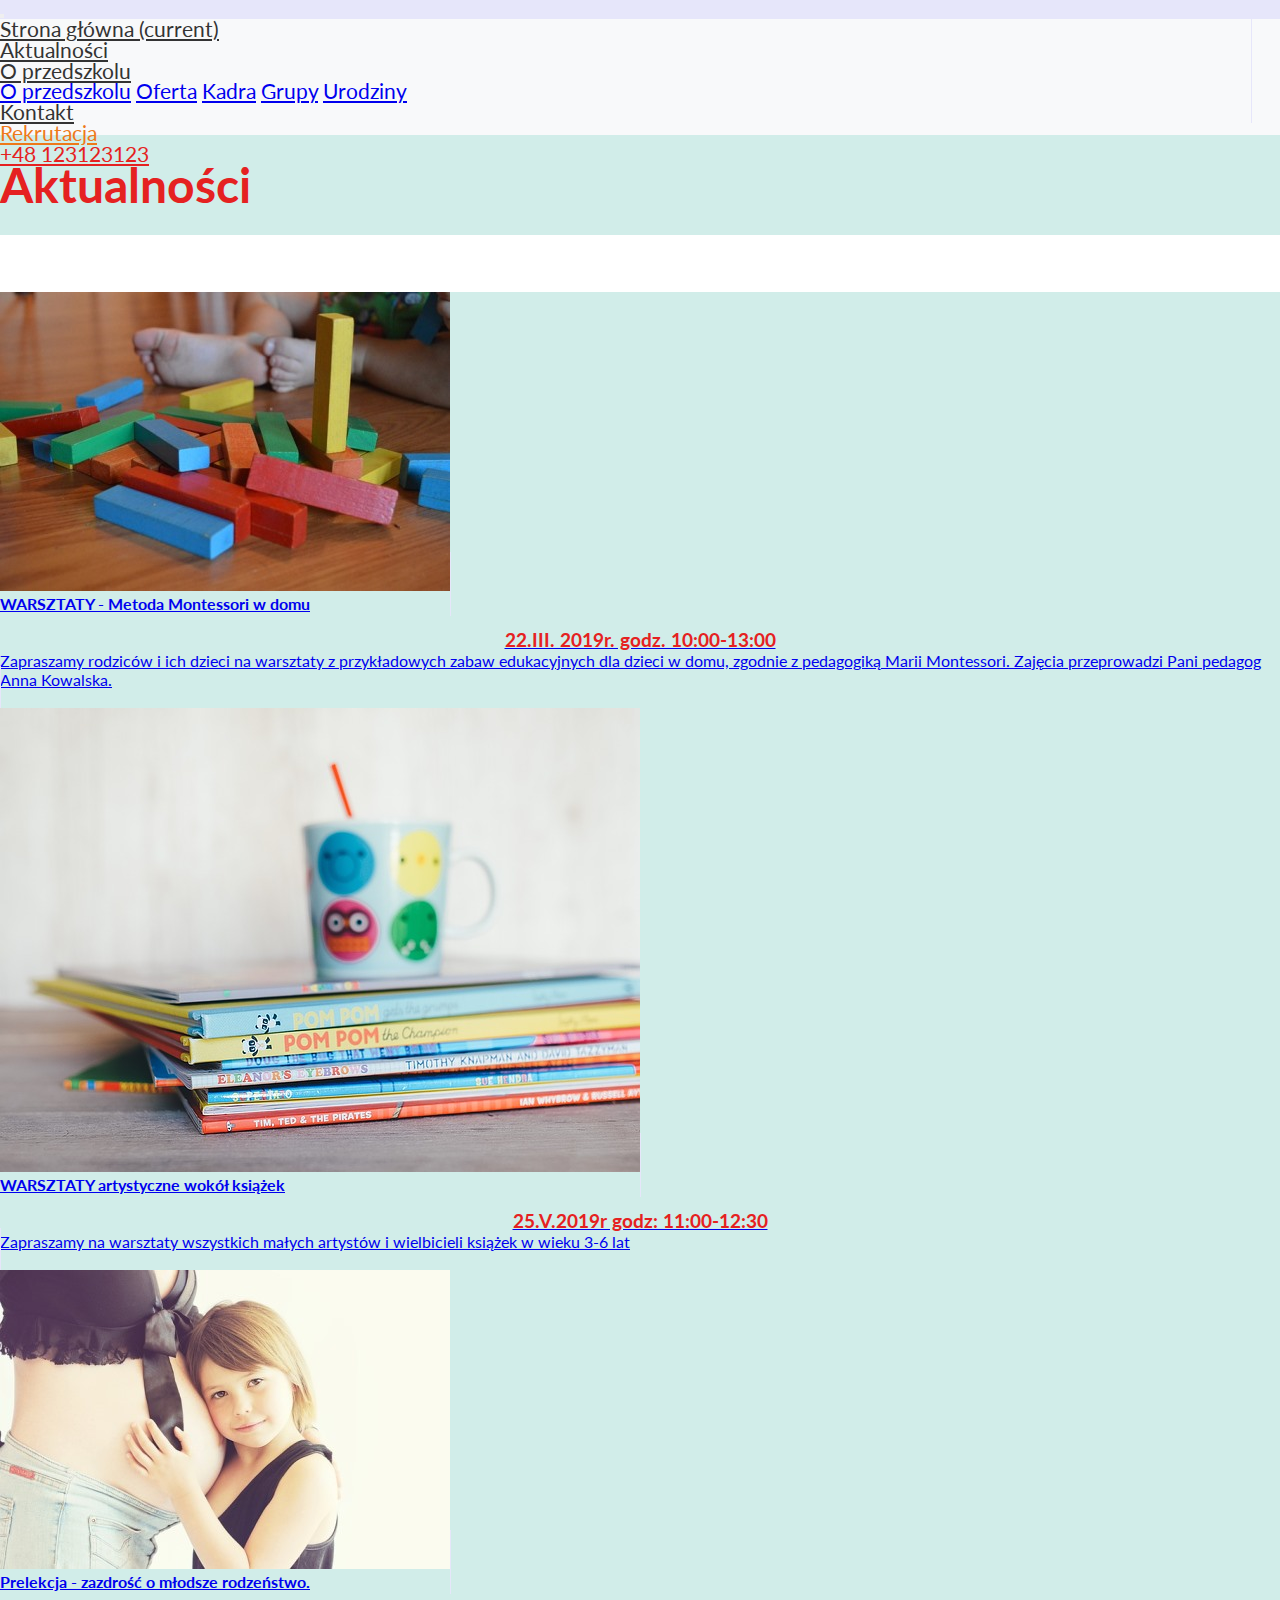
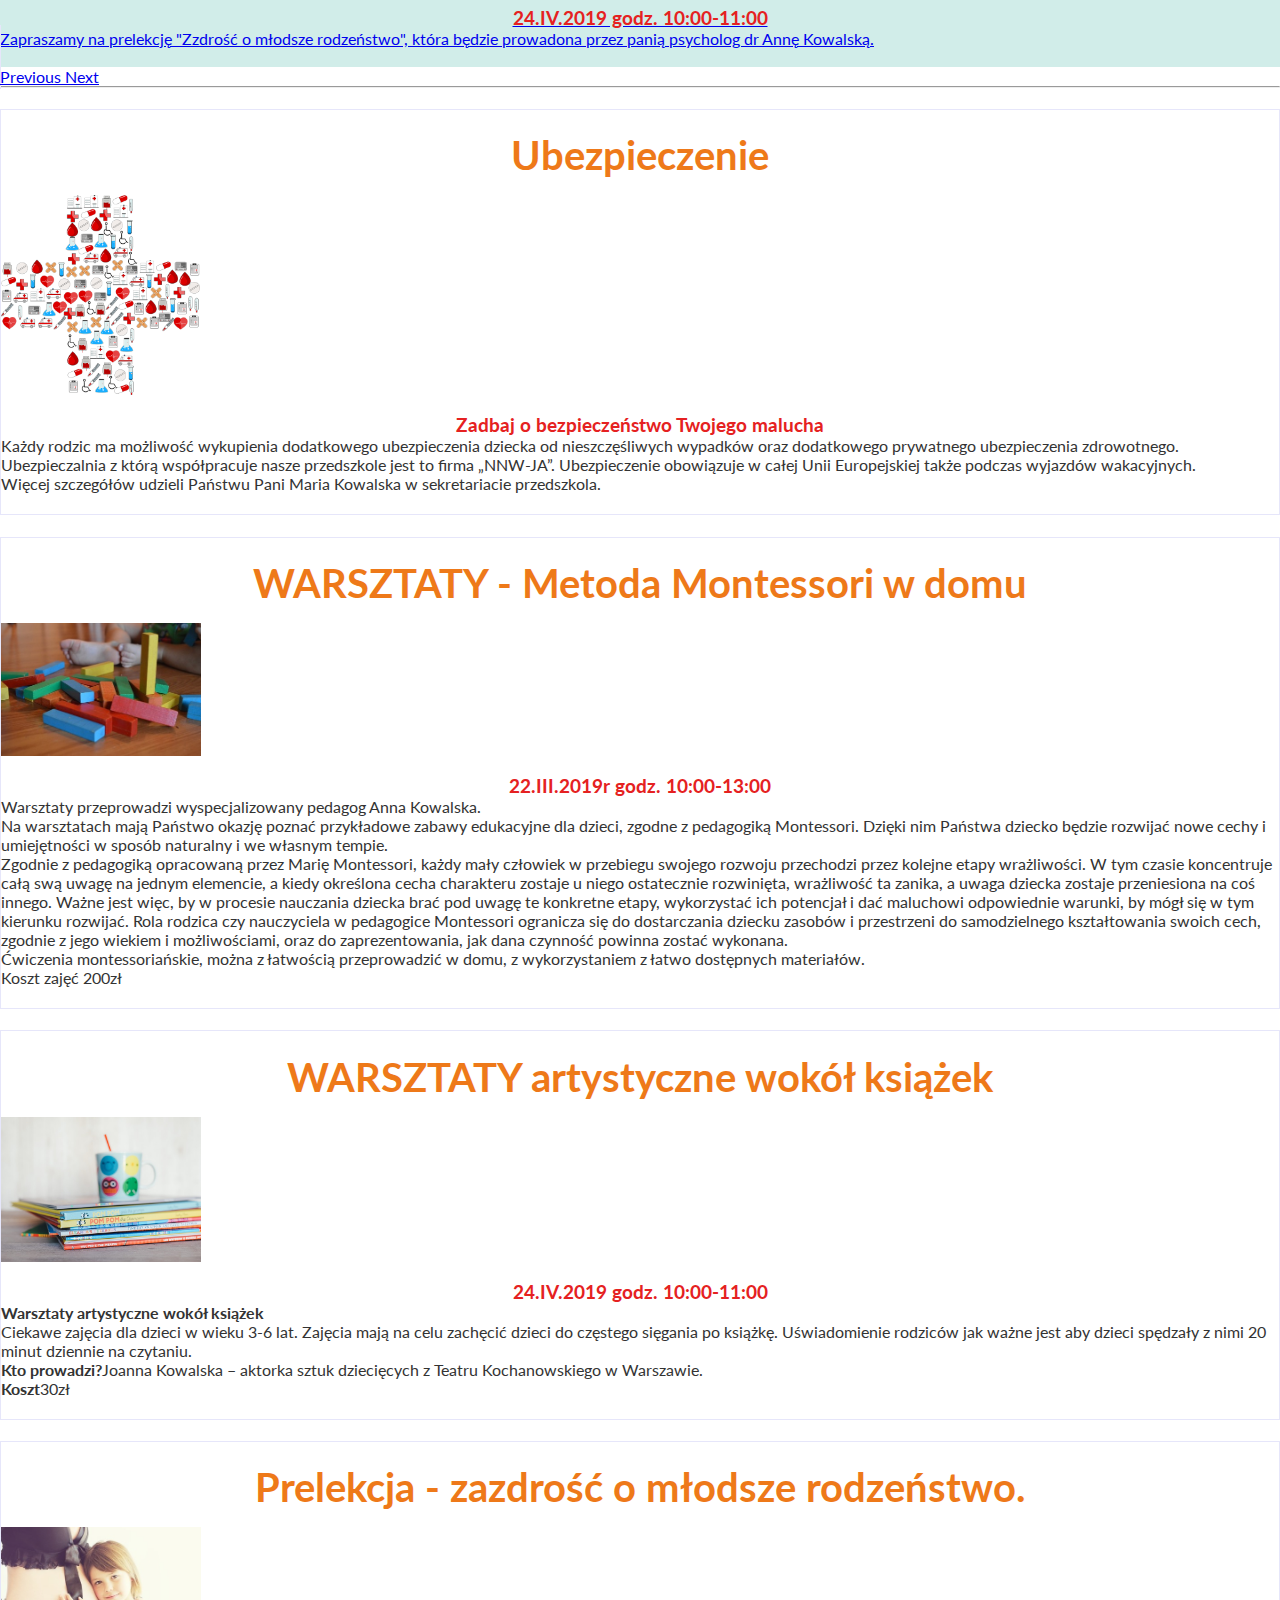
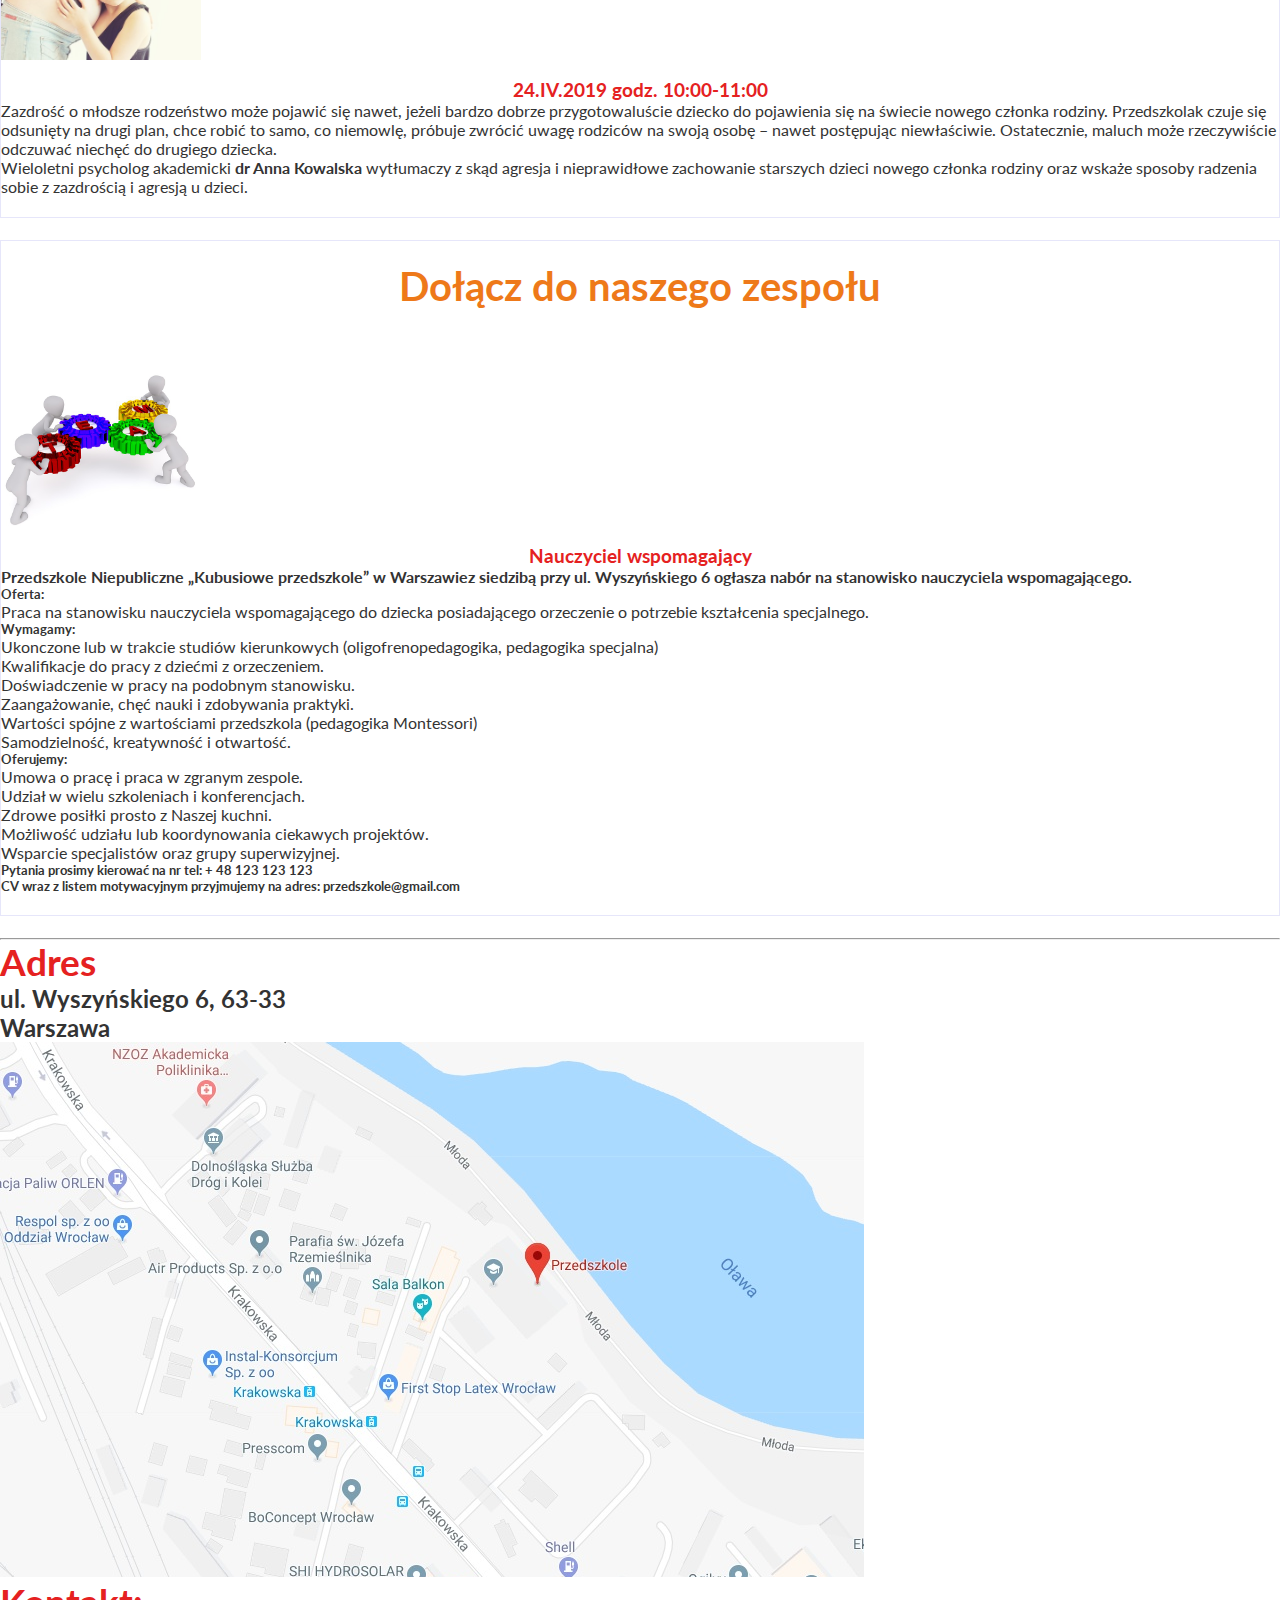
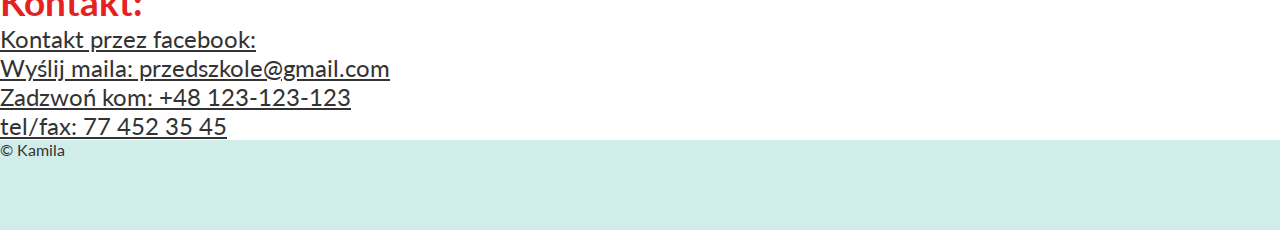
<file: Aktualności/aktualnosci.html>
<!doctype html>
<html lang="pl">

<head>
  <meta charset="utf-8">
  <meta name="viewport" content="width=device-width, initial-scale=1, shrink-to-fit=no">

  <link rel="stylesheet" href="../css/style.css">

  <link rel="stylesheet" href="https://stackpath.bootstrapcdn.com/bootstrap/4.3.0/css/bootstrap.min.css"
    integrity="sha384-PDle/QlgIONtM1aqA2Qemk5gPOE7wFq8+Em+G/hmo5Iq0CCmYZLv3fVRDJ4MMwEA" crossorigin="anonymous">
  <link rel="stylesheet" href="https://use.fontawesome.com/releases/v5.7.2/css/all.css"
    integrity="sha384-fnmOCqbTlWIlj8LyTjo7mOUStjsKC4pOpQbqyi7RrhN7udi9RwhKkMHpvLbHG9Sr" crossorigin="anonymous">
  <link href="https://fonts.googleapis.com/css?family=Lato" rel="stylesheet">
  <title>Przedszkole</title>
</head>

<body style="font-family: 'Lato', sans-serif;">

  <nav class="navbar navbar-expand-lg navbar-expand-md navbar-light bg-light">
    <button class="navbar-toggler" type="button" data-toggle="collapse" data-target="#navbarSupportedContent"
      aria-controls="navbarSupportedContent" aria-expanded="false" aria-label="Toggle navigation">
      <span class="navbar-toggler-icon"></span>
    </button>

    <div class="collapse navbar-collapse flex-column flex-xl-row" id="navbarSupportedContent">
      <ul class="navbar-nav mr-auto">
        <li class="nav-item active ">
          <a class="nav-link" href="../index.html">Strona główna <span class="sr-only">(current)</span></a>
        </li>
        <li class="nav-item">
          <a class="nav-link" href="#">Aktualności</a>
        </li>
        <li class="nav-item dropdown">
          <a class="nav-link dropdown-toggle" href="../o-przedszkolu/o-przedszkolu.html" id="navbarDropdown"
            role="button" data-toggle="dropdown" aria-haspopup="true" aria-expanded="false">
            O przedszkolu
          </a>
          <div class="dropdown-menu" aria-labelledby="navbarDropdown">
            <a class="dropdown-item" href="../o-przedszkolu/o-przedszkolu.html">O przedszkolu</a>
            <a class="dropdown-item" href="../o-przedszkolu/oferta.html">Oferta</a>
            <a class="dropdown-item" href="../o-przedszkolu/kadra.html">Kadra</a>
            <a class="dropdown-item" href="../o-przedszkolu/grupy.html">Grupy</a>
            <a class="dropdown-item" href="../o-przedszkolu/urodziny.html">Urodziny </a>
</div>
        </li>
        <li class="nav-item">
          <a class="nav-link" href="#contact">Kontakt</a>
        </li>
        <li class="nav-item">
          <a class="nav-link" style="color:#ee7919" href="../rekrutacja/rekrutacja.html">Rekrutacja</a>
        </li>
      </ul>
      <ul class="navbar-nav mr-0 h4 text-right">
        <li class="nav-item">
          <a class="nav-link " style="color:#e52121" href="tel:+48123123123">+48 123123123</a>
        </li>
      </ul>
    </div>
  </nav>
  <header>
    <div class="bookmark container-fluid">
      <h1 class="text-center">Aktualności</h1>
    </div>
  </header>
  <section class="main">

    <!-- aktualnośći slides-->
    <div id="carouselExampleIndicators" class="carousel slide" data-ride="carousel">
      <ol class="carousel-indicators">
        <li data-target="#carouselExampleIndicators" data-slide-to="0" class="active"></li>
        <li data-target="#carouselExampleIndicators" data-slide-to="1"></li>
        <li data-target="#carouselExampleIndicators" data-slide-to="2"></li>
      </ol>
      <div class="carousel-inner">
        <div class="carousel-item active">
          <img
            class="img-slide col-12 col-md-5 d-block d-sm-none d-md-inline-block mt-md-4 mt-lg-3 mt-xl-0 mb-3 mb-lg-0 align-top"
            src="../img/montessori.jpg" alt="First slide">
          <a href="#workshop-1" class="event">
            <div class="d-block col-12 col-md-6 d-md-inline-block mb-5 mt-sm-3 mb-md-5 text-center">
              <h4 class="mt-md-3 mt-lg-5">WARSZTATY - Metoda Montessori w domu</h4>
              <h3>22.III. 2019r. godz. 10:00-13:00</h3>
              <p> Zapraszamy rodziców i ich dzieci na warsztaty z przykładowych zabaw edukacyjnych dla dzieci w domu,
                zgodnie z pedagogiką Marii Montessori. Zajęcia przeprowadzi Pani pedagog Anna Kowalska. </p>
            </div>
          </a>
        </div>
        <div class="carousel-item">
          <img
            class="img-slide col-12 col-md-5 d-block d-sm-none d-md-inline-block mt-md-4 mt-lg-3 mt-xl-0 mb-3 mb-lg-0 align-top"
            src="../img/childrens-books-1246675_640.jpg" alt="First slide">
          <a href="#workshop-2" class="event">
            <div class="d-block col-12 col-md-6 d-md-inline-block mb-5 mt-sm-3 mb-md-5 text-center">
              <h4 class="mt-md-3 mt-lg-5">WARSZTATY artystyczne wokół książek</h4>
              <h3>25.V.2019r godz: 11:00-12:30</h3>
              <p>Zapraszamy na warsztaty wszystkich małych artystów i wielbicieli książek w wieku 3-6 lat </p>
            </div>
          </a>
        </div>
        <div class="carousel-item">
          <img
            class="img-slide col-12 col-md-5 d-block d-sm-none d-md-inline-block mt-md-4 mt-lg-3 mt-xl-0 mb-3 mb-lg-0 align-top"
            src="../img/ciaza.jpg" alt="First slide">
          <a href="#workshop-3" class="event">
            <div class="d-block col-12 col-md-6 d-md-inline-block mb-5 mt-sm-3 mb-md-5 text-center">
              <h4 class="mt-md-3 mt-lg-5">Prelekcja - zazdrość o młodsze rodzeństwo.</h4>
              <h3>24.IV.2019 godz. 10:00-11:00</h3>
              <p>Zapraszamy na prelekcję "Zzdrość o młodsze rodzeństwo", która będzie prowadona przez panią psycholog
                dr Annę Kowalską.</p>
            </div>
          </a>
        </div>
      </div>
      <a class="carousel-control-prev" href="#carouselExampleIndicators" role="button" data-slide="prev">
        <span class="carousel-control-prev-icon" aria-hidden="true"></span>
        <span class="sr-only">Previous</span>
      </a>
      <a class="carousel-control-next" href="#carouselExampleIndicators" role="button" data-slide="next">
        <span class="carousel-control-next-icon" aria-hidden="true"></span>
        <span class="sr-only">Next</span>
      </a>
    </div>
    <hr class="d-none d-lg-block">
    <div class="container">
      <div id="insurance" class="event col-12">
        <h2>Ubezpieczenie</h2>
        <img class="d-none d-sm-block mr-3 float-left" style="max-width: 200px; max-height: 200px;"
          src="img/insurance.png" alt="cross">
        <h3>Zadbaj o bezpieczeństwo Twojego malucha</h3>
        <p>Każdy rodzic ma możliwość wykupienia dodatkowego ubezpieczenia dziecka od nieszczęśliwych wypadków oraz
          dodatkowego prywatnego ubezpieczenia zdrowotnego.
          Ubezpieczalnia z którą współpracuje nasze przedszkole jest to firma „NNW-JA”. Ubezpieczenie obowiązuje w
          całej Unii Europejskiej także podczas wyjazdów wakacyjnych. <br> Więcej szczegółów udzieli Państwu Pani Maria
          Kowalska w sekretariacie przedszkola.</p>
      </div>
      <div id="workshop-1" class="event col-12">
        <h2>WARSZTATY - Metoda Montessori w domu</h2>
        <img class="d-none d-sm-block mr-3 float-left" style="max-width: 200px; max-height: 200px;"
          src="../img/montessori.jpg" alt="klocki">
        <h3>22.III.2019r godz. 10:00-13:00</h3>
        <p>Warsztaty przeprowadzi wyspecjalizowany pedagog Anna Kowalska. <br>
          Na warsztatach mają Państwo okazję poznać przykładowe zabawy edukacyjne dla dzieci, zgodne z pedagogiką
          Montessori. Dzięki nim Państwa dziecko będzie rozwijać nowe cechy i umiejętności w sposób naturalny i we
          własnym tempie. <br>
          Zgodnie z pedagogiką opracowaną przez Marię Montessori, każdy mały człowiek w przebiegu swojego rozwoju
          przechodzi przez kolejne etapy wrażliwości. W tym czasie koncentruje całą swą uwagę na jednym elemencie, a
          kiedy określona cecha charakteru zostaje u niego ostatecznie rozwinięta, wrażliwość ta zanika, a uwaga
          dziecka zostaje przeniesiona na coś innego. Ważne jest więc, by w procesie nauczania dziecka brać pod uwagę
          te konkretne etapy, wykorzystać ich potencjał i dać maluchowi odpowiednie warunki, by mógł się w tym
          kierunku rozwijać. Rola rodzica czy nauczyciela w pedagogice Montessori ogranicza się do dostarczania
          dziecku zasobów i przestrzeni do samodzielnego kształtowania swoich cech, zgodnie z jego wiekiem i
          możliwościami, oraz do zaprezentowania, jak dana czynność powinna zostać wykonana. <br>
          Ćwiczenia montessoriańskie, można z łatwością przeprowadzić w domu, z wykorzystaniem z łatwo dostępnych
          materiałów. <br>
          Koszt zajęć 200zł
        </p>
      </div>
      <div id="workshop-2" class="event col-12">
        <h2>WARSZTATY artystyczne wokół książek</h2>
        <img class="d-none d-sm-block mr-3 float-left" style="max-width: 200px; max-height: 200px;"
          src="../img/childrens-books-1246675_640.jpg" alt="książki">
        <h3>24.IV.2019 godz. 10:00-11:00</h3>

        <p><strong>Warsztaty artystyczne wokół książek</strong><br>Ciekawe zajęcia dla dzieci w wieku 3-6 lat.
          Zajęcia mają na celu zachęcić dzieci do częstego sięgania po książkę. Uświadomienie rodziców jak ważne jest
          aby dzieci spędzały z nimi 20 minut dziennie na czytaniu. </p>
        <p><strong>Kto prowadzi?</strong>Joanna Kowalska – aktorka sztuk dziecięcych z Teatru Kochanowskiego w
          Warszawie.</p>
        <p> <strong>Koszt</strong>30zł</p>
      </div>
      <div id="workshop-3" class="event col-12">
        <h2>Prelekcja - zazdrość o młodsze rodzeństwo.</h2>
        <img class="d-none d-sm-block mr-3 float-left" style="max-width: 200px; max-height: 200px;"
          src="../img/ciaza.jpg" alt="dziecko/ciąża">
        <h3>24.IV.2019 godz. 10:00-11:00</h3>
        <p>Zazdrość o młodsze rodzeństwo może pojawić się nawet, jeżeli bardzo dobrze przygotowaluście dziecko do
          pojawienia się na świecie nowego członka rodziny. Przedszkolak czuje się odsunięty na drugi plan, chce
          robić to samo, co niemowlę, próbuje zwrócić uwagę rodziców na swoją osobę – nawet postępując niewłaściwie.
          Ostatecznie, maluch może rzeczywiście odczuwać niechęć do drugiego dziecka. <br>
          Wieloletni psycholog akademicki <strong>dr Anna Kowalska</strong> wytłumaczy z skąd agresja i nieprawidłowe
          zachowanie starszych dzieci nowego członka rodziny oraz wskaże sposoby radzenia sobie z zazdrością i
          agresją u dzieci.
        </p>
      </div>
      <div id="work" class="event col-12">
        <h2>Dołącz do naszego zespołu</h2>
        <img class="d-none d-sm-block mr-3 float-left" style="max-width: 200px; max-height: 200px;"
          src="../img/team-2306543_640.jpg" alt="cross">
        <h3>Nauczyciel wspomagający</h3>
        <h4>Przedszkole Niepubliczne „Kubusiowe przedszkole” w Warszawiez siedzibą przy ul. Wyszyńskiego 6 ogłasza
          nabór na stanowisko nauczyciela wspomagającego.</h4>
        <h5>Oferta:</h5>
        <p>Praca na stanowisku nauczyciela wspomagającego do dziecka posiadającego orzeczenie o potrzebie kształcenia
          specjalnego.</p>
        <h5>Wymagamy:</h5>
        <ol>
          <li>Ukonczone lub w trakcie studiów kierunkowych (oligofrenopedagogika, pedagogika specjalna) </li>
          <li>Kwalifikacje do pracy z dziećmi z orzeczeniem.</li>
          <li>Doświadczenie w pracy na podobnym stanowisku.</li>
          <li>Zaangażowanie, chęć nauki i zdobywania praktyki.</li>
          <li>Wartości spójne z wartościami przedszkola (pedagogika Montessori)</li>
          <li>Samodzielność, kreatywność i otwartość.</li>
        </ol>
        <h5>Oferujemy:</h5>
        <ol>
          <li>Umowa o pracę i praca w zgranym zespole.</li>
          <li>Udział w wielu szkoleniach i konferencjach.</li>
          <li>Zdrowe posiłki prosto z Naszej kuchni.</li>
          <li>Możliwość udziału lub koordynowania ciekawych projektów.</li>
          <li>Wsparcie specjalistów oraz grupy superwizyjnej.</li>
        </ol>
        <h5>Pytania prosimy kierować na nr tel: + 48 123 123 123 <br>
          CV wraz z listem motywacyjnym przyjmujemy na adres: przedszkole@gmail.com
        </h5>
      </div>
    </div>
    <hr class="d-none d-lg-block">
    <!--Adress-->
    <div class="container my-5 d-flex flex-column flex-md-row justify-content-center">
      <div class="col-12 col-md-6 ">
        <div class="adress text-center">
          <h4 class="mb-3" style="color:#e52121">Adres</h4>
          <h5 class="pb-3">ul. Wyszyńskiego 6, 63-33 <br> Warszawa</h5>
        </div>
        <div class="col-12 justify-content-center">
          <img class="col-12 h-100" src="../img/mapa.jpg" alt="map">
        </div>
      </div>

      <div id="contact" class="contact-list col-md-6 col-xl-5 mt-3 text-center ">
        <h4 class=" mb-3 mb-lg-5" style="color:#e52121">Kontakt:</h4>
        <ul>
          <li class="contact-details py-1 py-lg-2  md-h4">
            <a href="#">Kontakt przez facebook: <i class="fab fa-facebook-f pl-3 "></i> </a>
          </li>
          <li class="contact-details py-1 py-lg-2 ">
            <a href="#">Wyślij maila: przedszkole@gmail.com</a>
          </li>
          <li class="contact-details py-1 py-lg-2 ">
            <a href="#">Zadzwoń kom: +48 123-123-123</a>
          </li>
          <li class="contact-details py-1 py-lg-2">
            <a href="#">tel/fax: 77 452 35 45</a>
          </li>
        </ul>
      </div>
    </div>

  </section>

  <footer id="footer">
    <p class="text-right mr-5 pt-3"> &copy; Kamila</p>
  </footer>

  <script src="https://code.jquery.com/jquery-3.3.1.slim.min.js"
    integrity="sha384-q8i/X+965DzO0rT7abK41JStQIAqVgRVzpbzo5smXKp4YfRvH+8abtTE1Pi6jizo" crossorigin="anonymous">
  </script>
  <script src="https://cdnjs.cloudflare.com/ajax/libs/popper.js/1.14.7/umd/popper.min.js"
    integrity="sha384-UO2eT0CpHqdSJQ6hJty5KVphtPhzWj9WO1clHTMGa3JDZwrnQq4sF86dIHNDz0W1" crossorigin="anonymous">
  </script>
  <script src="https://stackpath.bootstrapcdn.com/bootstrap/4.3.0/js/bootstrap.min.js"
    integrity="sha384-7aThvCh9TypR7fIc2HV4O/nFMVCBwyIUKL8XCtKE+8xgCgl/PQGuFsvShjr74PBp" crossorigin="anonymous">
  </script>
  <script src="../js/main.js"></script>


</body>

</html>
</file>
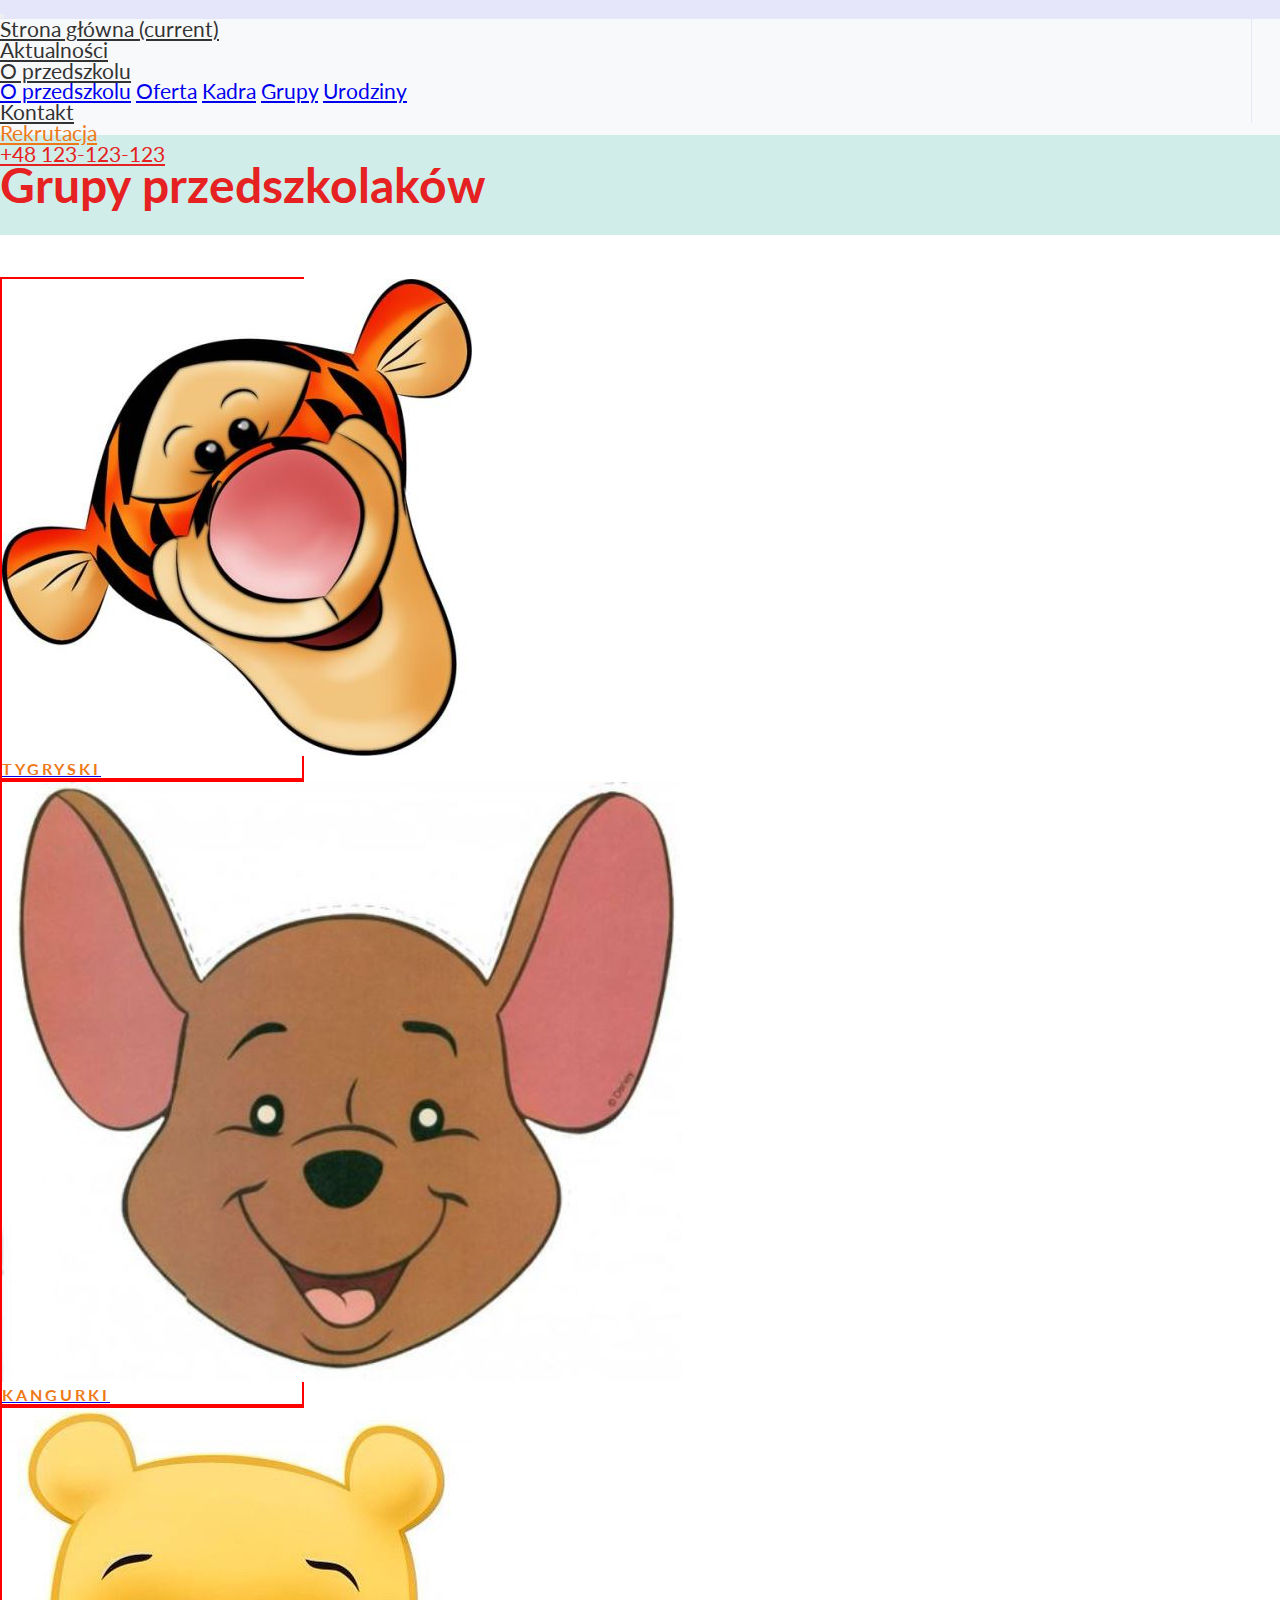
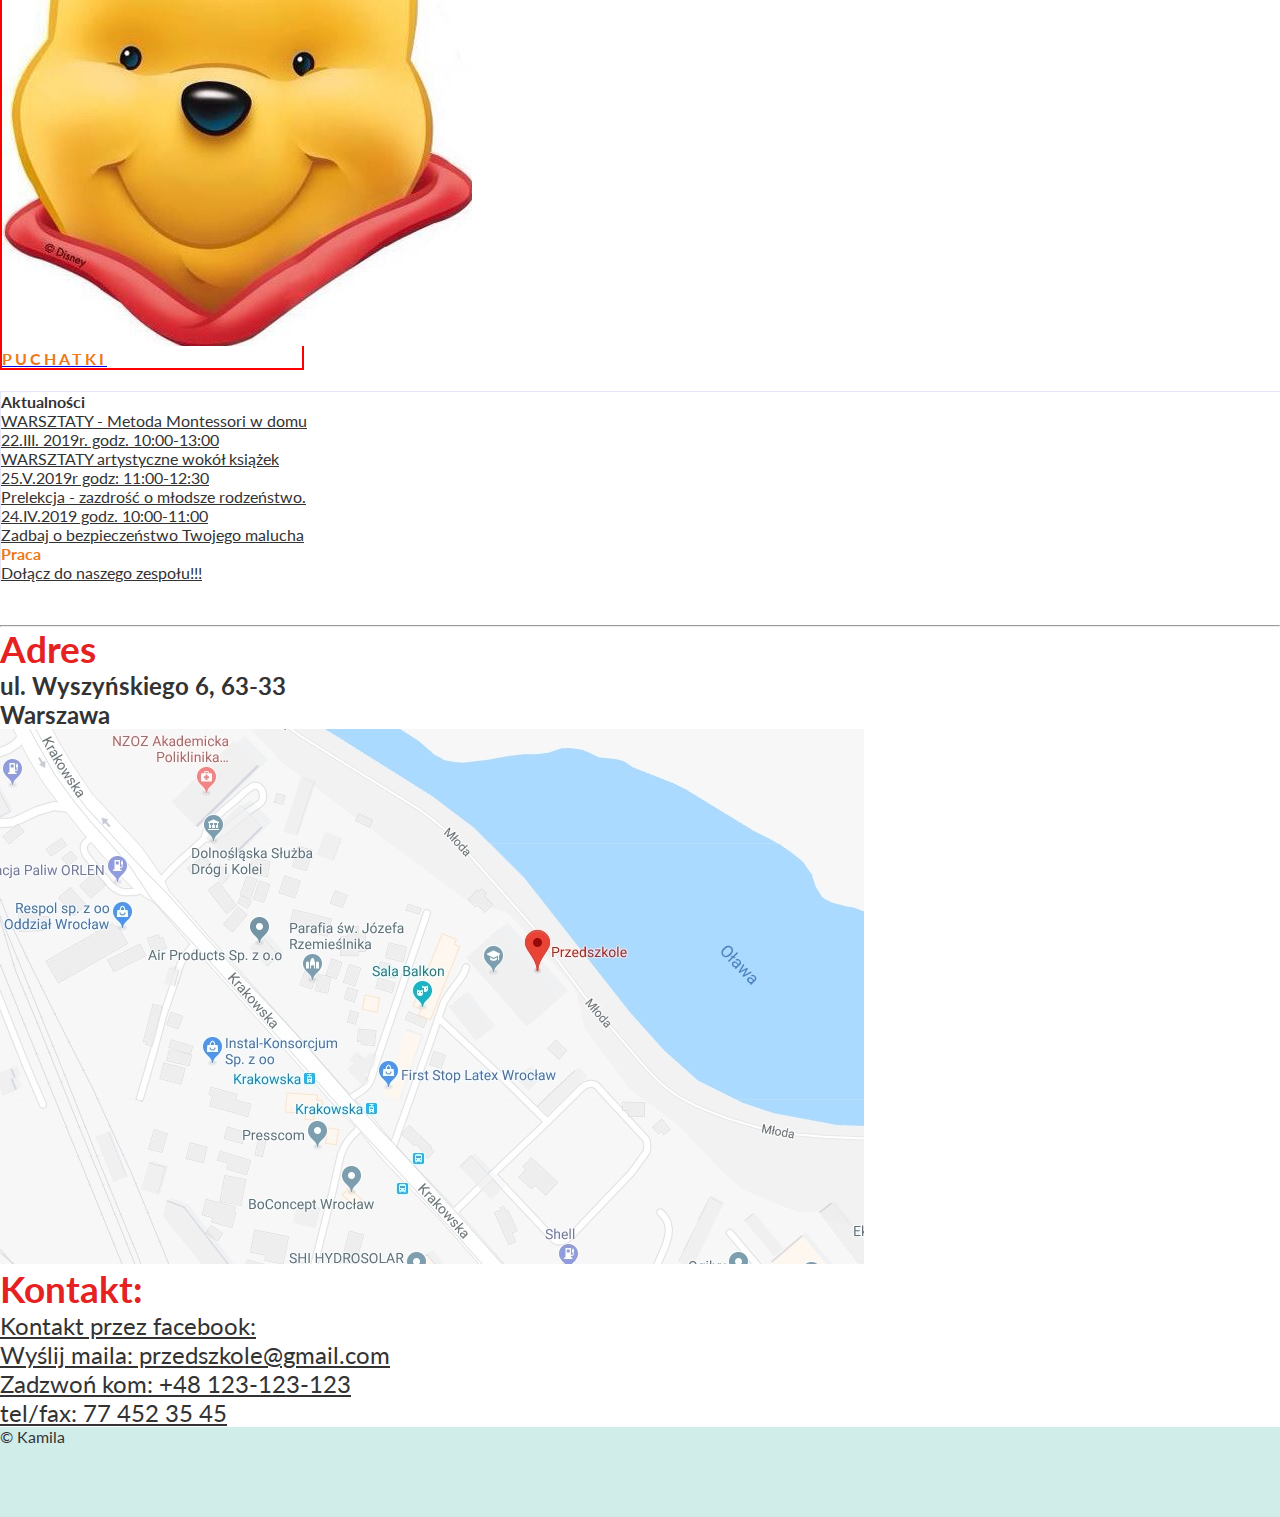
<file: o-przedszkolu/grupy.html>
<!doctype html>
<html lang="en">

<head>
  <meta charset="utf-8">
  <meta name="viewport" content="width=device-width, initial-scale=1, shrink-to-fit=no">

  <link rel="stylesheet" href="../css/style.css">

  <link rel="stylesheet" href="https://stackpath.bootstrapcdn.com/bootstrap/4.3.0/css/bootstrap.min.css"
    integrity="sha384-PDle/QlgIONtM1aqA2Qemk5gPOE7wFq8+Em+G/hmo5Iq0CCmYZLv3fVRDJ4MMwEA" crossorigin="anonymous">
  <link rel="stylesheet" href="https://use.fontawesome.com/releases/v5.7.2/css/all.css"
    integrity="sha384-fnmOCqbTlWIlj8LyTjo7mOUStjsKC4pOpQbqyi7RrhN7udi9RwhKkMHpvLbHG9Sr" crossorigin="anonymous">
  <link href="https://fonts.googleapis.com/css?family=Lato" rel="stylesheet">
  <title>grupy</title>
</head>

<body style="font-family: 'Lato', sans-serif;">

  <nav class="navbar navbar-expand-lg navbar-expand-md navbar-light bg-light">
    <button class="navbar-toggler" type="button" data-toggle="collapse" data-target="#navbarSupportedContent"
      aria-controls="navbarSupportedContent" aria-expanded="false" aria-label="Toggle navigation">
      <span class="navbar-toggler-icon"></span>
    </button>


    <div class="collapse navbar-collapse flex-column flex-xl-row" id="navbarSupportedContent">
      <ul class="navbar-nav mr-auto">
        <li class="nav-item active ">
          <a class="nav-link" href="../index.html">Strona główna <span class="sr-only">(current)</span></a>
        </li>
        <li class="nav-item">
          <a class="nav-link" href="../Aktualności/aktualnosci.html">Aktualności</a>
        </li>
        <li class="nav-item dropdown">
          <a class="nav-link dropdown-toggle" href="#" id="navbarDropdown" role="button" data-toggle="dropdown"
            aria-haspopup="true" aria-expanded="false">
            O przedszkolu
          </a>
          <div class="dropdown-menu" aria-labelledby="navbarDropdown">          
              <a class="dropdown-item" href="o-przedszkolu.html">O przedszkolu</a>
              <a class="dropdown-item" href="oferta.html">Oferta</a>
              <a class="dropdown-item" href="kadra.html">Kadra</a>
              <a class="dropdown-item" href="#">Grupy</a>
              <a class="dropdown-item" href="urodziny.html">Urodziny </a>
          </div>
        </li>
        <li class="nav-item">
          <a class="nav-link" href="#contact">Kontakt</a>
        </li>
        <li class="nav-item">
          <a class="nav-link" style="color:#ee7919" href="../rekrutacja/rekrutacja.html">Rekrutacja</a>
        </li>
      </ul>
      <ul class="navbar-nav mr-0 h4 text-right">
        <li class="nav-item">
          <a class="nav-link " style="color:#e52121" href="tel:+48123123123">+48 123-123-123</a>
        </li>
      </ul>
    </div>
  </nav>

  <header>
    <div class="bookmark container-fluid">
      <h1 class="text-center">Grupy przedszkolaków</h1>
    </div>
  </header>
  <section class="main">
    <!--Grupy-->
    <div class="about-us row justify-content-around ">
      <div class="about-conatiner col-10 col-md-7 col-lg-8 text-justify ">
        <div class="container">
          <div
            class="flex-md-row flex-row d-flex flex-wrap justify-content-center align-items-around flex-lg-nowrap mt-lg-5">
            <div class="card col-12 col-sm-5  col-lg-4  mx-1 mt-1 mt-lg-3" style="max-width: 300px;">
              <a href="grupy/tygryski.html">
                <img src="../o-przedszkolu/images/tiger.jpg" class="card-img card-img-top mt-2 img-thumbnail"
                  alt="tygrysek">
                <div class="card-body ">
                  <p class="text-center group-link">Tygryski</p>
                </div>
              </a>
            </div>

            <div class="card col-12 col-sm-5  col-lg-4  mx-1 mt-1 mt-lg-3" style="max-width: 300px;">
              <a href="grupy/kangurki.html">
                <img src="../o-przedszkolu/images/kangurek.jpg" class="card-img card-img-top mt-2 img-thumbnail"
                  alt="kangurek">
                <div class="card-body ">
                  <p class="text-center group-link">Kangurki</p>
                </div>
              </a>
            </div>

            <div class="card col-12 col-sm-5  col-lg-4  mx-1 mt-1 mt-lg-3" style="max-width: 300px;">
              <a href="grupy/puchatki.html">
                <img src="../o-przedszkolu/images/puchatek.jpg" class="card-img card-img-top mt-2 img-thumbnail"
                  alt="kubus">
                <div class="card-body ">
                  <p class="text-center group-link" >Puchatki</p>
                </div>
              </a>
            </div>
          </div>
        </div>
      </div>
      <div class="up-date-kid col-12 col-md-4 col-lg-3">
        <div class="col-12 my-3 my-lg-4 text-center">
          <h4>Aktualności</h4>
          <ul class="px-2">
            <li class="up-date-link"> <a href="../Aktualności/aktualnosci.html#workshop-1" >WARSZTATY - Metoda
                Montessori w domu <br>22.III.
                2019r. godz. 10:00-13:00</a>
            </li>
            <li class="up-date-link"> <a href="../Aktualności/aktualnosci.html#workshop-2">WARSZTATY artystyczne wokół
                książek <br>25.V.2019r
                godz: 11:00-12:30</a>
            </li>
            <li class="up-date-link"> <a href="../Aktualności/aktualnosci.html#workshop-2">Prelekcja - zazdrość o
                młodsze rodzeństwo. <br>24.IV.2019
                godz. 10:00-11:00</a>
            </li>
            <li class="up-date-link"><a href="../Aktualności/aktualnosci.html#insurance">Zadbaj o bezpieczeństwo
                Twojego malucha</a></li>
          </ul>
        </div>
        <div class="col-12 text-center my-3 my-lg-4">
          <h4 style="color:#ee7919">Praca</h4>
          <p class="up-date-link"> <a href="../Aktualności/aktualnosci.html#work">Dołącz do naszego zespołu!!!</a></p>
        </div>
      </div>
    </div>
    <hr>
    <!--Adress-->
    <div class="container my-5 d-flex flex-column flex-md-row justify-content-center">
      <div class="col-12 col-md-6 ">
        <div class="adress text-center">
          <h4 class="mb-3" style="color:#e52121">Adres</h4>
          <h5 class="pb-3">ul. Wyszyńskiego 6, 63-33 <br> Warszawa</h5>
        </div>
        <div class="col-12 justify-content-center">
          <img class="col-12 h-100" src="../img/mapa.jpg" alt="map">
        </div>
      </div>

      <div id="contact" class="contact-list col-md-6 col-xl-5 mt-3 text-center ">
        <h4 class=" mb-3 mb-lg-5" style="color:#e52121">Kontakt:</h4>
        <ul>
          <li class="contact-details py-1 py-lg-2  md-h4">
            <a href="#">Kontakt przez facebook: <i class="fab fa-facebook-f pl-3 "></i> </a>
          </li>
          <li class="contact-details py-1 py-lg-2 ">
            <a href="#">Wyślij maila: przedszkole@gmail.com</a>
          </li>
          <li class="contact-details py-1 py-lg-2 ">
            <a href="#">Zadzwoń kom: +48 123-123-123</a>
          </li>
          <li class="contact-details py-1 py-lg-2">
            <a href="#">tel/fax: 77 452 35 45</a>
          </li>
        </ul>
      </div>
    </div>

  </section>

  <footer id="footer">
    <p class="text-right mr-5 pt-3"> &copy; Kamila</p>
  </footer>

  <script src="https://code.jquery.com/jquery-3.3.1.slim.min.js"
    integrity="sha384-q8i/X+965DzO0rT7abK41JStQIAqVgRVzpbzo5smXKp4YfRvH+8abtTE1Pi6jizo" crossorigin="anonymous">
  </script>
  <script src="https://cdnjs.cloudflare.com/ajax/libs/popper.js/1.14.7/umd/popper.min.js"
    integrity="sha384-UO2eT0CpHqdSJQ6hJty5KVphtPhzWj9WO1clHTMGa3JDZwrnQq4sF86dIHNDz0W1" crossorigin="anonymous">
  </script>
  <script src="https://stackpath.bootstrapcdn.com/bootstrap/4.3.0/js/bootstrap.min.js"
    integrity="sha384-7aThvCh9TypR7fIc2HV4O/nFMVCBwyIUKL8XCtKE+8xgCgl/PQGuFsvShjr74PBp" crossorigin="anonymous">
  </script>
  <script src="../js/main.js"></script>


</body>

</html>
</file>
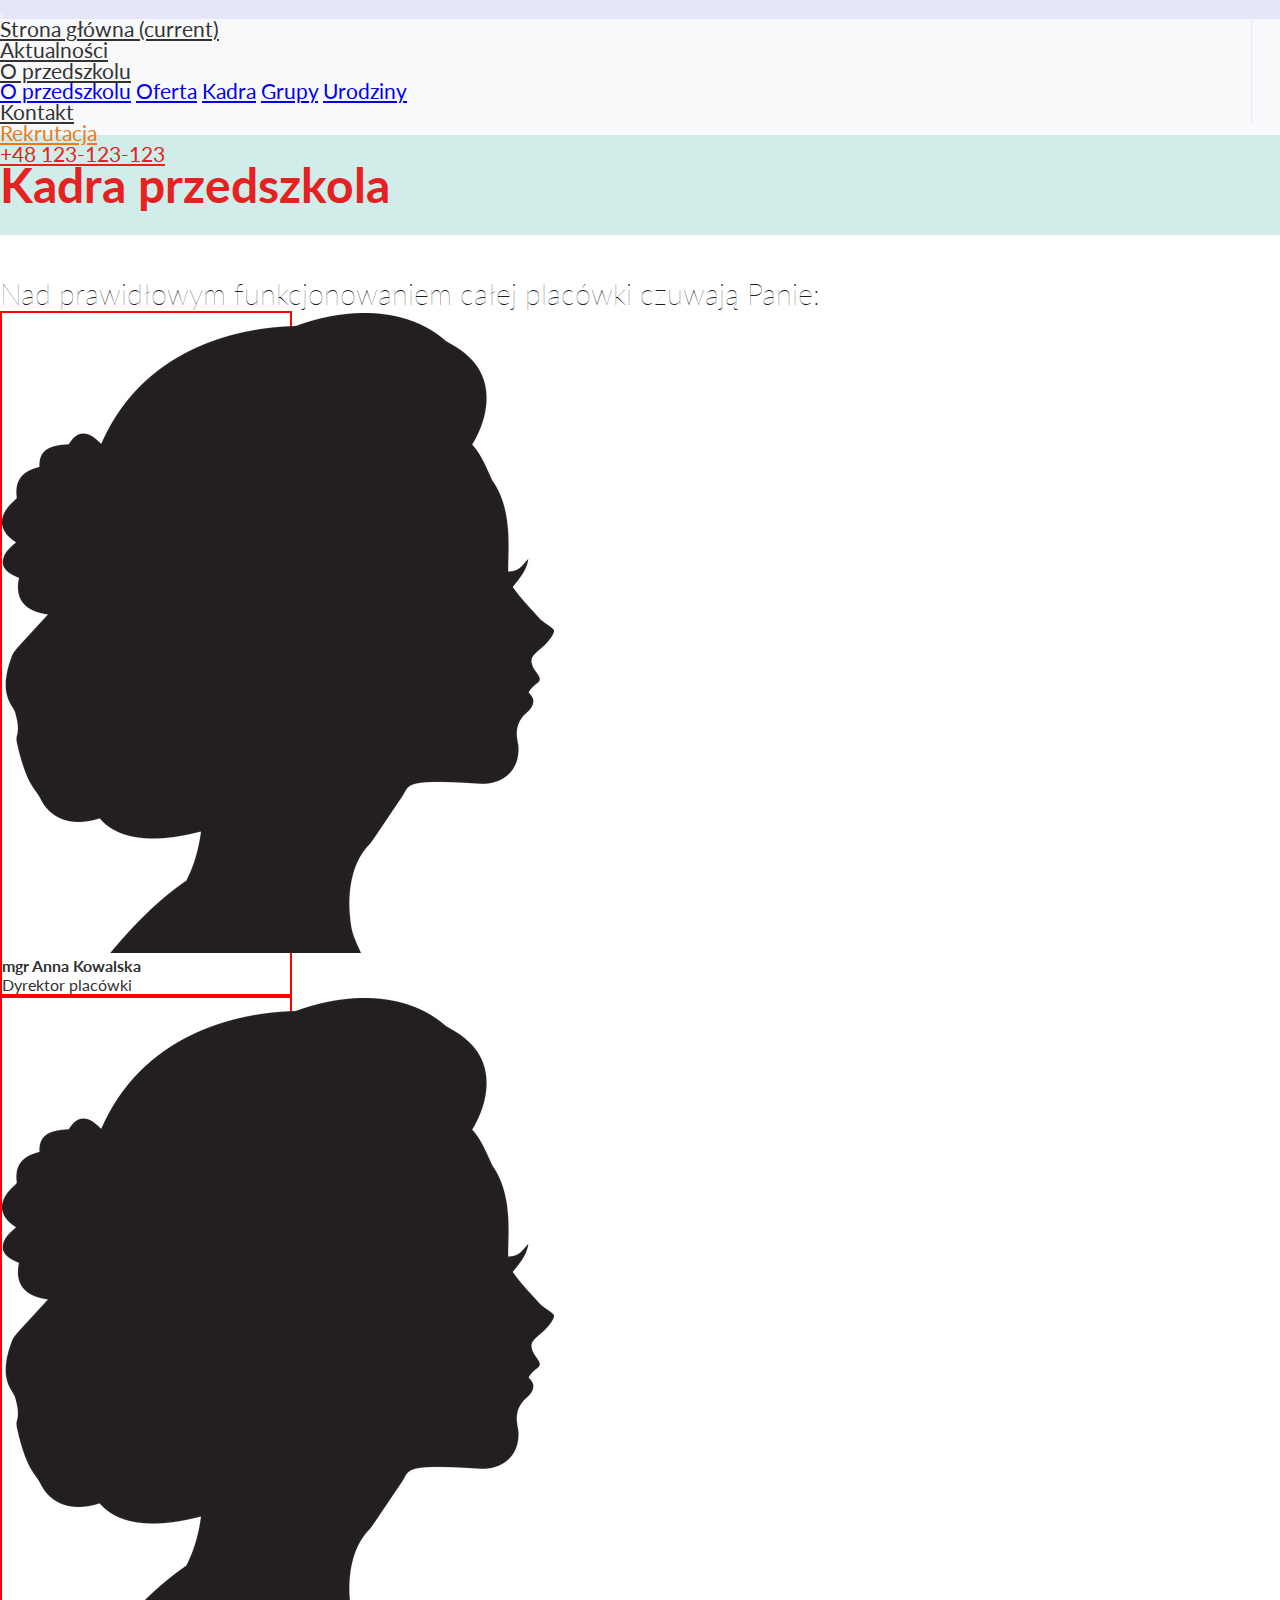
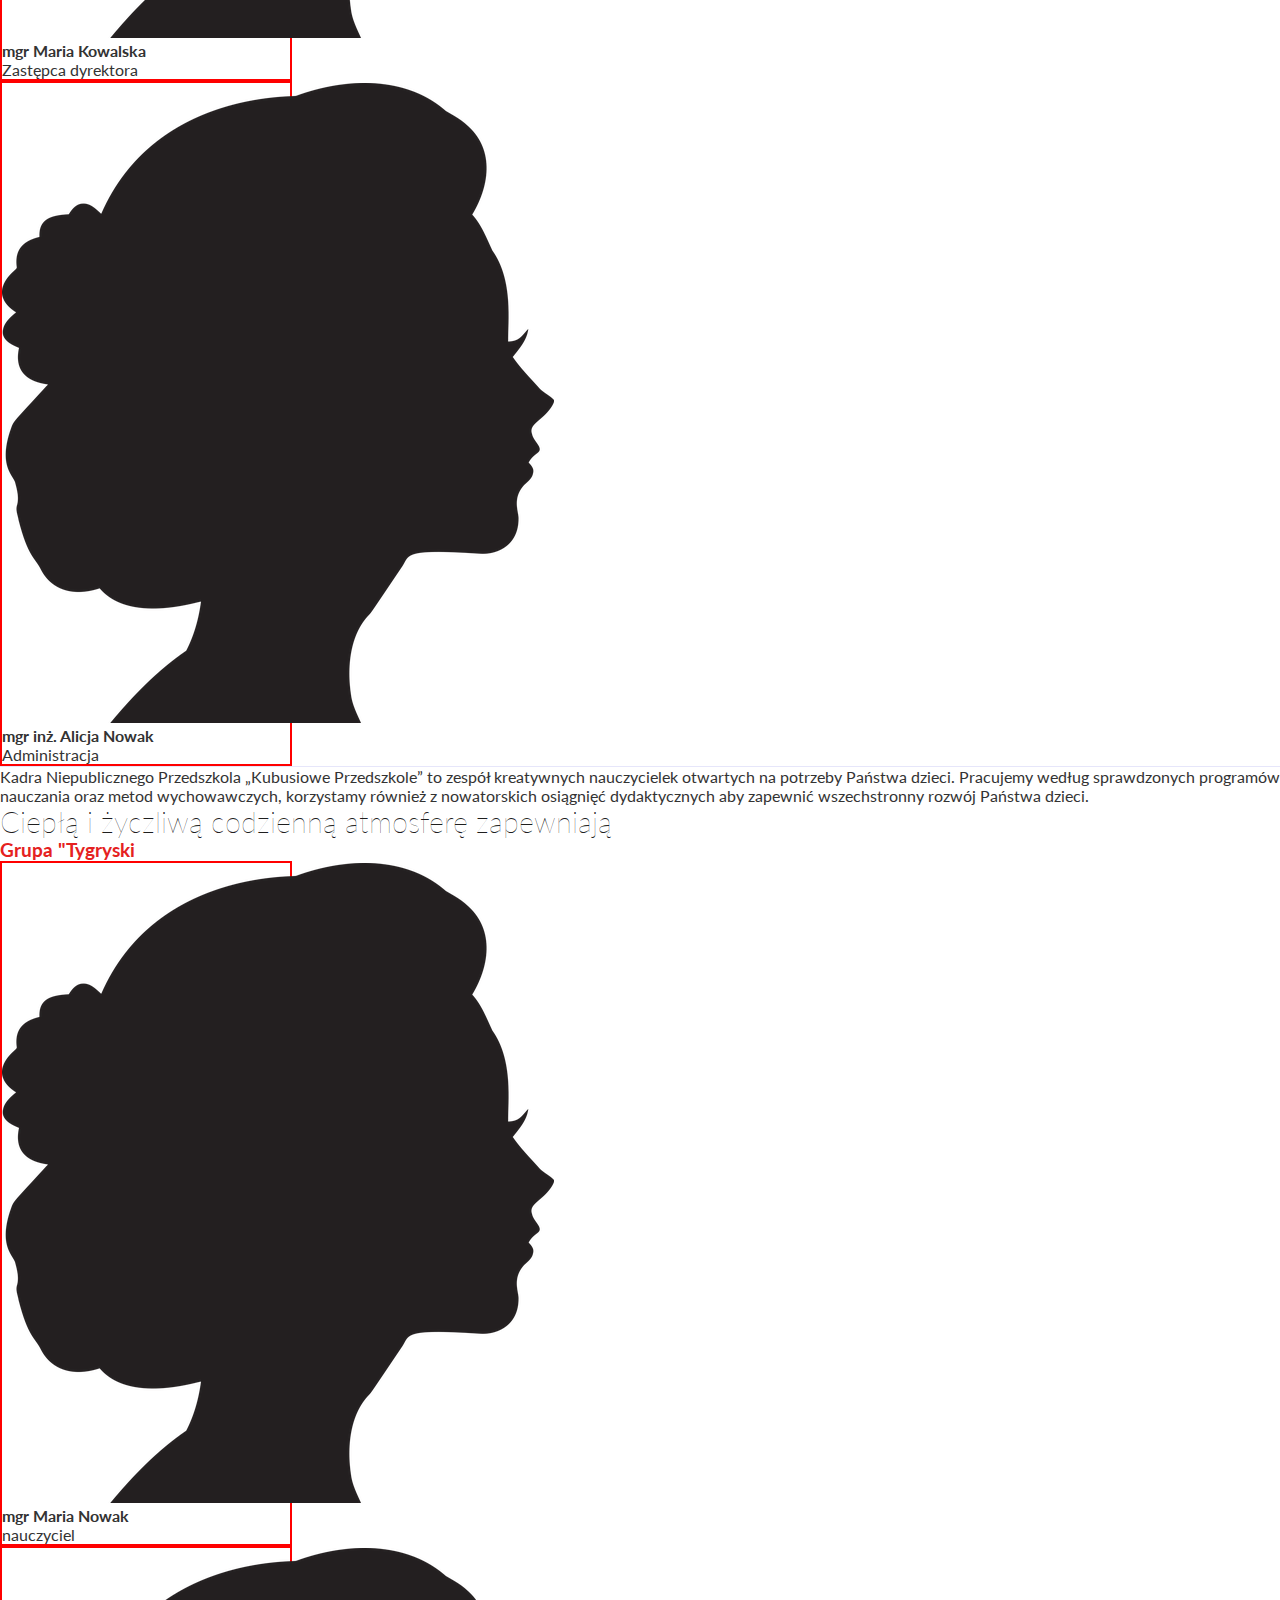
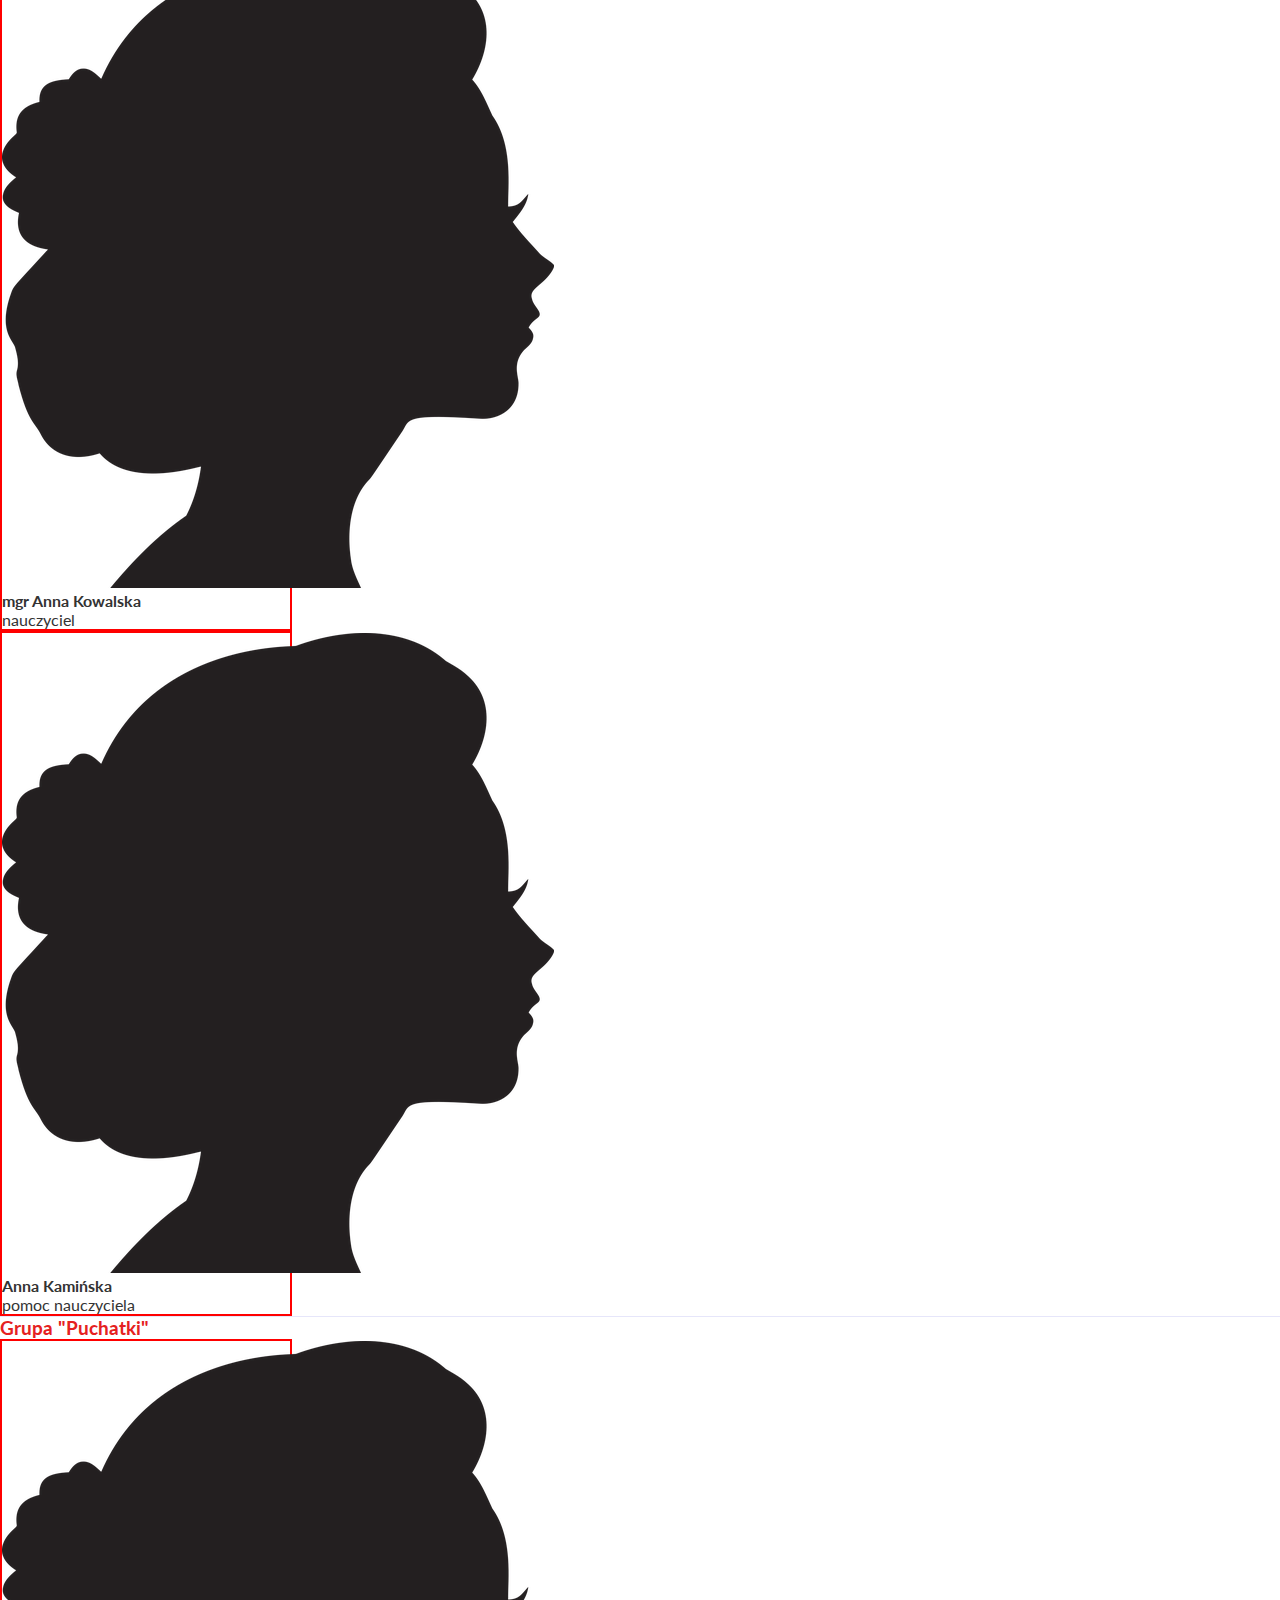
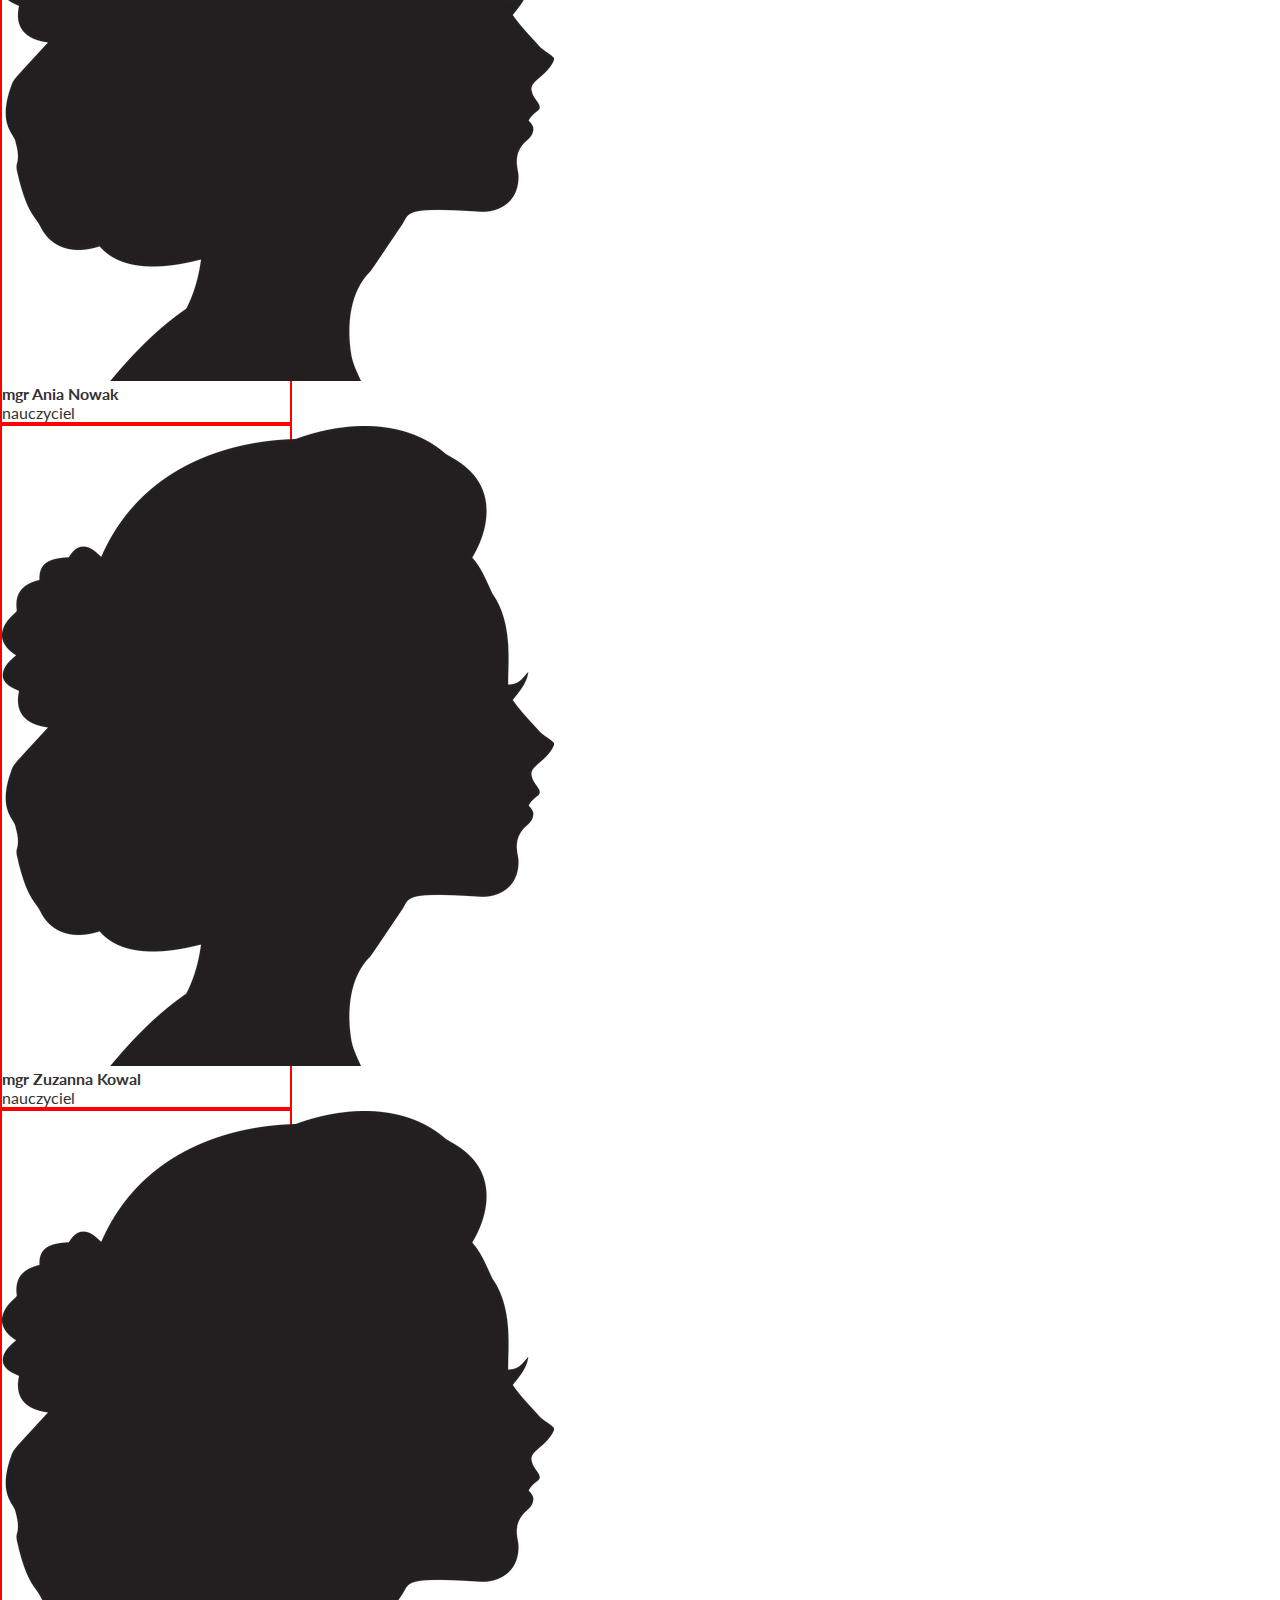
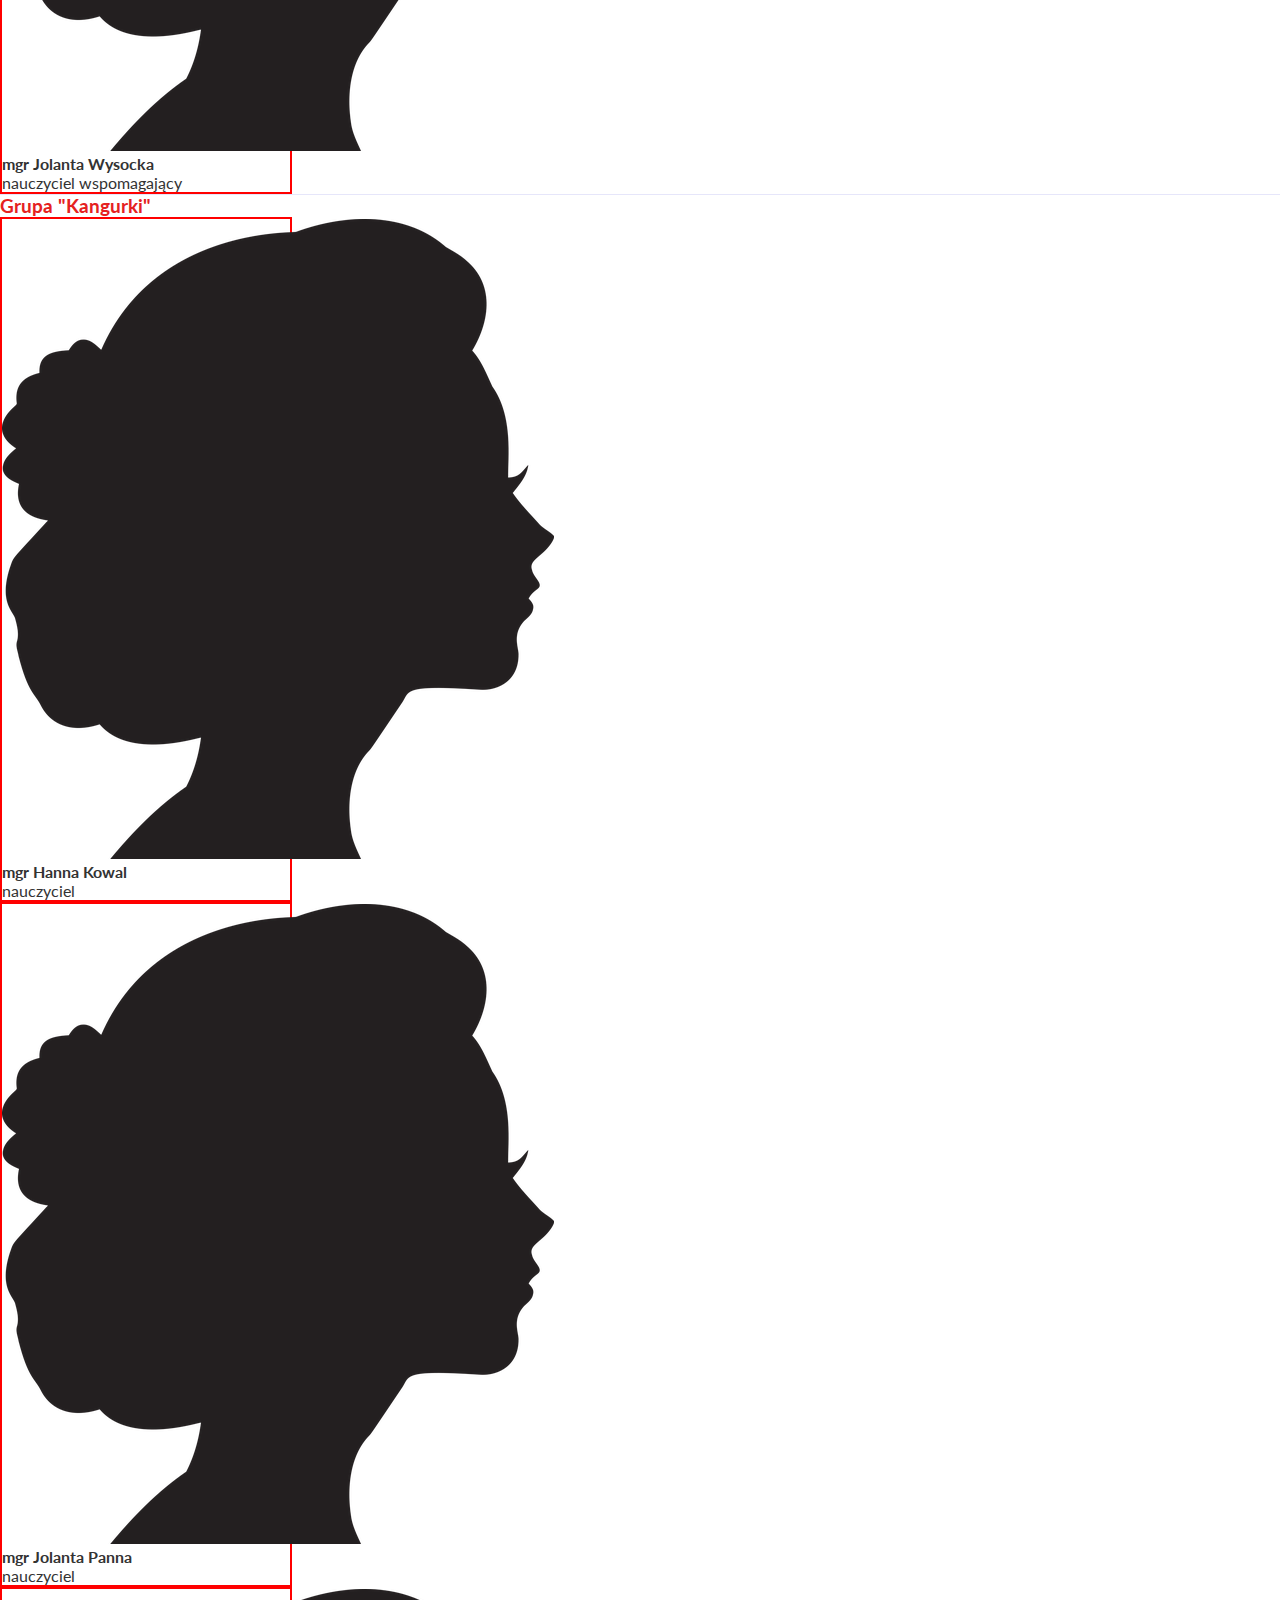
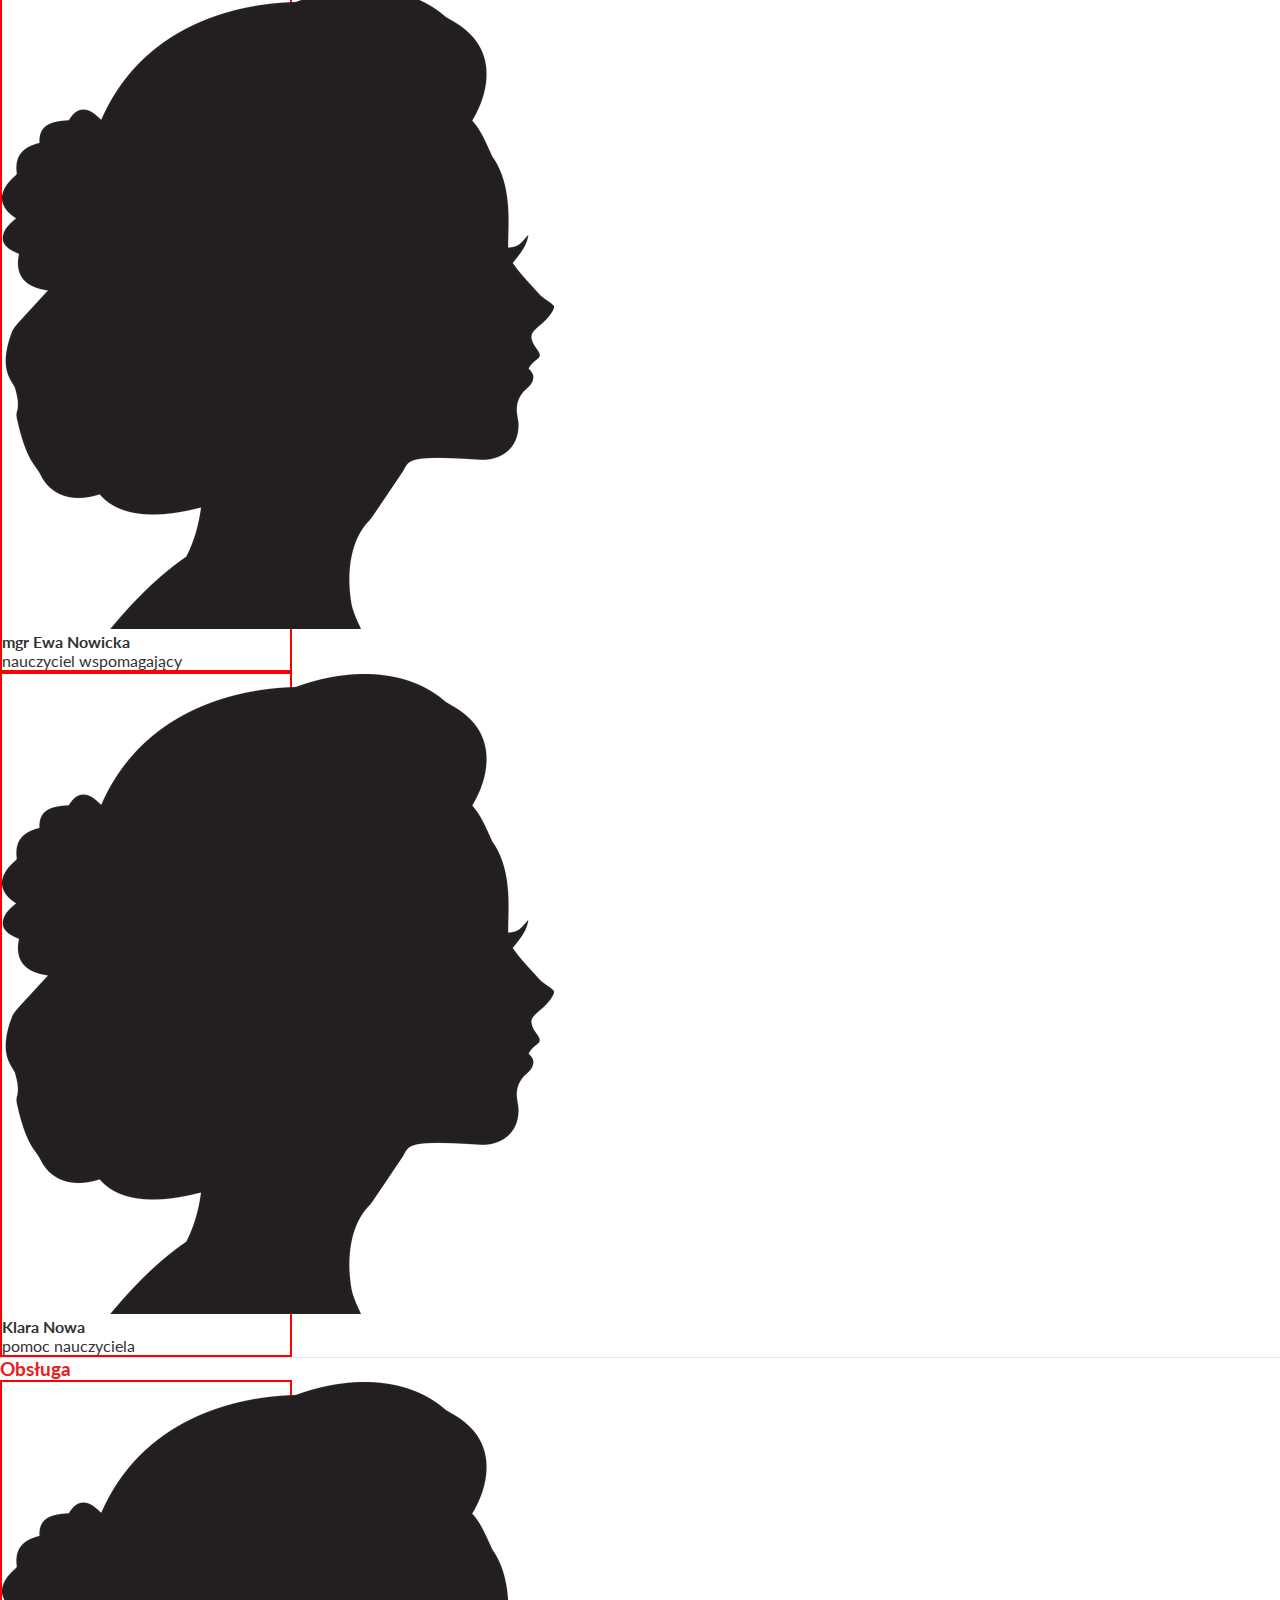
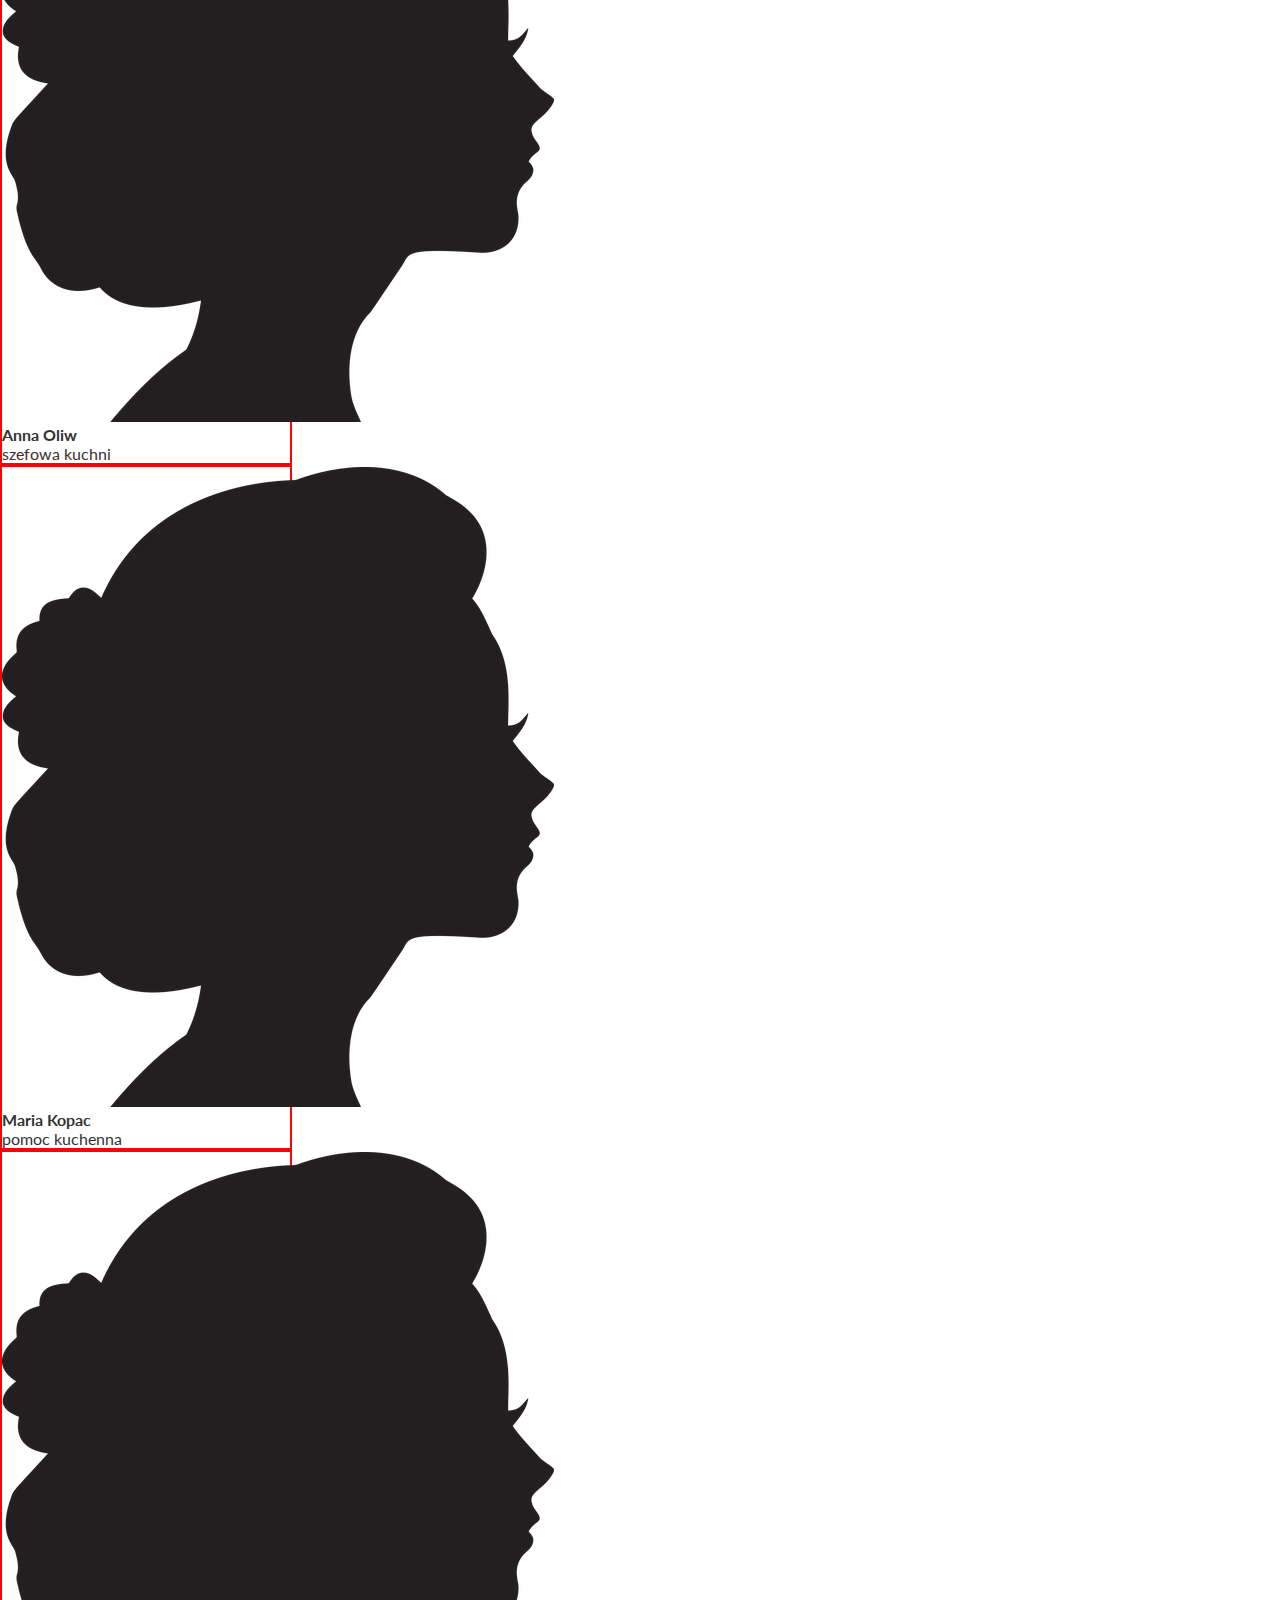
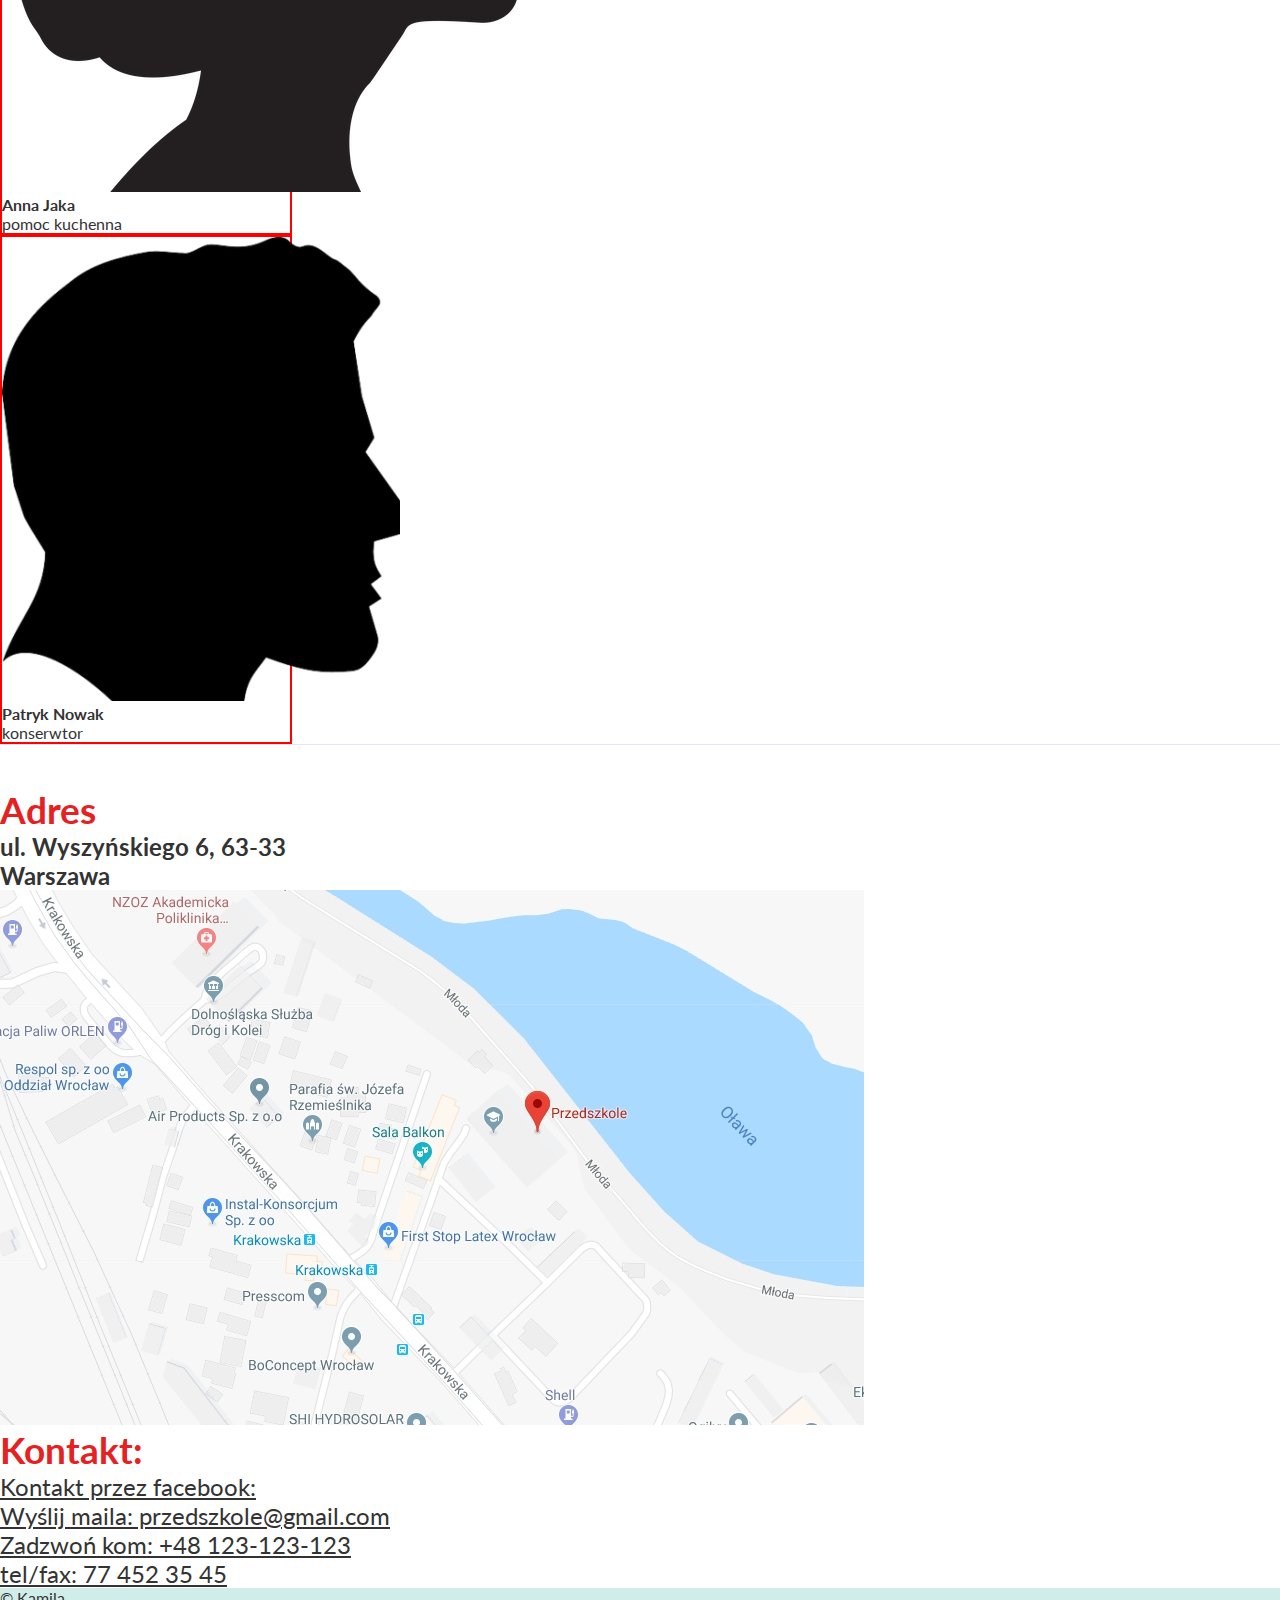
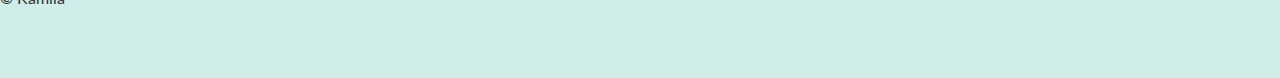
<file: o-przedszkolu/kadra.html>
<!doctype html>
<html lang="en">

<head>
  <meta charset="utf-8">
  <meta name="viewport" content="width=device-width, initial-scale=1, shrink-to-fit=no">

  <link rel="stylesheet" href="../css/style.css">

  <link rel="stylesheet" href="https://stackpath.bootstrapcdn.com/bootstrap/4.3.0/css/bootstrap.min.css"
    integrity="sha384-PDle/QlgIONtM1aqA2Qemk5gPOE7wFq8+Em+G/hmo5Iq0CCmYZLv3fVRDJ4MMwEA" crossorigin="anonymous">
  <link rel="stylesheet" href="https://use.fontawesome.com/releases/v5.7.2/css/all.css"
    integrity="sha384-fnmOCqbTlWIlj8LyTjo7mOUStjsKC4pOpQbqyi7RrhN7udi9RwhKkMHpvLbHG9Sr" crossorigin="anonymous">
  <link href="https://fonts.googleapis.com/css?family=Lato" rel="stylesheet">
  <title>kadra</title>
</head>

<body style="font-family: 'Lato', sans-serif;">

  <nav class="navbar navbar-expand-lg navbar-expand-md navbar-light bg-light">
    <button class="navbar-toggler" type="button" data-toggle="collapse" data-target="#navbarSupportedContent"
      aria-controls="navbarSupportedContent" aria-expanded="false" aria-label="Toggle navigation">
      <span class="navbar-toggler-icon"></span>
    </button>


    <div class="collapse navbar-collapse flex-column flex-xl-row" id="navbarSupportedContent">
      <ul class="navbar-nav mr-auto">
        <li class="nav-item active ">
          <a class="nav-link" href="../index.html">Strona główna <span class="sr-only">(current)</span></a>
        </li>
        <li class="nav-item">
          <a class="nav-link" href="../Aktualności/aktualnosci.html">Aktualności</a>
        </li>
        <li class="nav-item dropdown">
          <a class="nav-link dropdown-toggle" href="#" id="navbarDropdown" role="button" data-toggle="dropdown"
            aria-haspopup="true" aria-expanded="false">
            O przedszkolu
          </a>
          <div class="dropdown-menu" aria-labelledby="navbarDropdown">
            <a class="dropdown-item" href="o-przedszkolu.html">O przedszkolu</a>
            <a class="dropdown-item" href="oferta.html">Oferta</a>
            <a class="dropdown-item" href="#">Kadra</a>
            <a class="dropdown-item" href="grupy.html">Grupy</a>
            <a class="dropdown-item" href="urodziny.html">Urodziny </a>
</div>
        </li>
        <li class="nav-item">
          <a class="nav-link" href="#contact">Kontakt</a>
        </li>
        <li class="nav-item">
          <a class="nav-link" style="color:#ee7919" href="../rekrutacja/rekrutacja.html">Rekrutacja</a>
        </li>
      </ul>
      <ul class="navbar-nav mr-0 h4 text-right">
        <li class="nav-item">
          <a class="nav-link " style="color:#e52121" href="tel:+48123123123">+48 123-123-123</a>
        </li>
      </ul>
    </div>
  </nav>
  <header>
    <div class="bookmark container-fluid">
      <h1 class="text-center">Kadra przedszkola</h1>
    </div>
  </header>
  <section class="main">
    <!--O przedszkolu-->
    <div class="about-us column">
      <h4 class="team-text text-center py-2">Nad prawidłowym funkcjonowaniem całej placówki czuwają Panie: </h4>
      <div class="team my-1 py-1 mb-md-5 py-md-5 px-5 row justify-content-around align-items-center">
        <div class="card col-6 col-md-4   col-lg-3 mb-2" style="width: 18rem;">
          <img src="images/profil.png" class="card-img-top img-thumbnail" alt="kot">
          <div class="card-body">
            <p class="text-center"><strong>mgr Anna Kowalska</strong></p>
            <p class="text-center">Dyrektor placówki</p>
          </div>
        </div>
        <div class="card col-6  col-md-4  col-lg-3 mb-2" style="width: 18rem;">
          <img src="images/profil.png" class="card-img-top img-thumbnail" alt="kot">
          <div class="card-body">
            <p class="text-center"><strong>mgr Maria Kowalska</strong></p>
            <p class="text-center">Zastępca dyrektora</p>
          </div>
        </div>
        <div class="card col-6 col-md-4  col-lg-3 mb-2" style="width: 18rem;">
          <img src="images/profil.png" class="card-img-top img-thumbnail" alt="kot">
          <div class="card-body">
            <p class="text-center"><strong>mgr inż. Alicja Nowak</strong></p>
            <p class="text-center">Administracja</p>
          </div>
        </div>
      </div>
      <div class="col-12 my-1 py-1 mb-md-1 py-md-2 px-3 text-justify ">
        <p>Kadra Niepublicznego Przedszkola „Kubusiowe Przedszkole” to zespół kreatywnych nauczycielek otwartych na
          potrzeby Państwa dzieci. Pracujemy według sprawdzonych programów nauczania oraz metod wychowawczych,
          korzystamy również z nowatorskich osiągnięć dydaktycznych aby zapewnić wszechstronny rozwój Państwa dzieci.
        </p>
      </div>
      <div class="col-12 my-1 py-1 mb-md-1 py-md-2 px-3 text-justify ">
        <h4 class="team-text text-center py-2">Ciepłą i życzliwą codzienną atmosferę zapewniają </h4>
      </div>

      <div class="team my-1 py-1 mb-md-5 py-md-5 px-5 row justify-content-around align-items-center">
        <div class="col-12 py-3">
          <h3 style="color: #e52121">Grupa "Tygryski</h3>
        </div>
        <div class="card col-6 col-md-4 col-lg-3 mb-2" style="width: 18rem;">
          <img src="images/profil.png" class="card-img-top img-thumbnail" alt="kot">
          <div class="card-body">
            <p class="text-center"><strong>mgr Maria Nowak</strong></p>
            <p class="text-center">nauczyciel</p>
          </div>
        </div>
        <div class="card col-6 col-md-4 col-lg-3 mb-2" style="width: 18rem;">
          <img src="images/profil.png" class="card-img-top img-thumbnail" alt="kot">
          <div class="card-body">
            <p class="text-center"><strong>mgr Anna Kowalska</strong></p>
            <p class="text-center">nauczyciel</p>
          </div>
        </div>
        <div class="card col-6 col-md-4 col-lg-3 mb-2" style="width: 18rem;">
          <img src="images/profil.png" class="card-img-top img-thumbnail" alt="kot">
          <div class="card-body">
            <p class="text-center"><strong>Anna Kamińska</strong></p>
            <p class="text-center">pomoc nauczyciela</p>
          </div>
        </div>
      </div>

      <div class="team my-1 py-1 mb-md-5 py-md-5 px-5 row justify-content-around align-items-center">
        <div class="col-12 py-3">
          <h3 style="color: #e52121">Grupa "Puchatki"</h3>
        </div>
        <div class="card col-6 col-md-4 col-lg-3 mb-2" style="width: 18rem;">
          <img src="images/profil.png" class="card-img-top img-thumbnail" alt="kot">
          <div class="card-body">
            <p class="text-center"><strong>mgr Ania Nowak</strong></p>
            <p class="text-center">nauczyciel</p>
          </div>
        </div>
        <div class="card col-6 col-md-4 col-lg-3 mb-2" style="width: 18rem;">
          <img src="images/profil.png" class="card-img-top img-thumbnail" alt="kot">
          <div class="card-body">
            <p class="text-center"><strong>mgr Zuzanna Kowal</strong></p>
            <p class="text-center">nauczyciel</p>
          </div>
        </div>
        <div class="card col-6 col-md-4 col-lg-3 mb-2" style="width: 18rem;">
          <img src="images/profil.png" class="card-img-top img-thumbnail" alt="kot">
          <div class="card-body">
            <p class="text-center"><strong>mgr Jolanta Wysocka</strong></p>
            <p class="text-center">nauczyciel wspomagający</p>
          </div>
        </div>
      </div>

      <div class="team my-1 py-1 mb-md-5 py-md-5 px-5 row justify-content-around align-items-center">
        <div class="col-12 py-3">
          <h3 style="color: #e52121">Grupa "Kangurki"</h3>
        </div>
        <div class="card col-6 col-sm-5 col-lg-3 mb-2" style="width: 18rem;">
          <img src="images/profil.png" class="card-img-top img-thumbnail" alt="kot">
          <div class="card-body">
            <p class="text-center"><strong>mgr Hanna Kowal</strong></p>
            <p class="text-center">nauczyciel</p>
          </div>
        </div>
        <div class="card col-6 col-md-4 col-lg-3 mb-2" style="width: 18rem;">
          <img src="images/profil.png" class="card-img-top img-thumbnail" alt="kot">
          <div class="card-body">
            <p class="text-center"><strong>mgr Jolanta Panna</strong></p>
            <p class="text-center">nauczyciel</p>
          </div>
        </div>
        <div class="card col-6 col-md-4 col-lg-3 mb-2" style="width: 18rem;">
          <img src="images/profil.png" class="card-img-top img-thumbnail" alt="kot">
          <div class="card-body">
            <p class="text-center"><strong>mgr Ewa Nowicka</strong></p>
            <p class="text-center">nauczyciel wspomagający</p>
          </div>
        </div>
        <div class="card col-6 col-md-4 col-lg-3  mb-2" style="width: 18rem;">
          <img src="images/profil.png" class="card-img-top img-thumbnail" alt="kot">
          <div class="card-body">
            <p class="text-center"><strong>Klara Nowa</strong></p>
            <p class="text-center">pomoc nauczyciela</p>
          </div>
        </div>
      </div>
      <div class="team my-1 py-1 mb-md-5 py-md-5 px-5 row justify-content-around align-items-center">
        <div class="col-12 py-3">
          <h3 style="color: #e52121">Obsługa</h3>
        </div>
        <div class="card col-6 col-md-4 col-lg-3 mb-2" style="width: 18rem;">
          <img src="images/profil.png" class="card-img-top img-thumbnail" alt="kot">
          <div class="card-body">
            <p class="text-center"><strong>Anna Oliw</strong></p>
            <p class="text-center">szefowa kuchni</p>
          </div>
        </div>
        <div class="card col-6 col-md-4 col-lg-3 mb-2" style="width: 18rem;">
          <img src="images/profil.png" class="card-img-top img-thumbnail" alt="kot">
          <div class="card-body">
            <p class="text-center"><strong>Maria Kopac</strong></p>
            <p class="text-center">pomoc kuchenna</p>
          </div>
        </div>
        <div class="card col-6 col-md-4 col-lg-3 mb-2" style="width: 18rem;">
          <img src="images/profil.png" class="card-img-top img-thumbnail" alt="kot">
          <div class="card-body">
            <p class="text-center"><strong>Anna Jaka</strong></p>
            <p class="text-center">pomoc kuchenna</p>
          </div>
        </div>
        <div class="card col-6 col-md-4 col-lg-3 mb-2" style="width: 18rem;">
          <img src="images/profilM.png" class="card-img-top img-thumbnail" alt="kot">
          <div class="card-body">
            <p class="text-center"><strong>Patryk Nowak</strong></p>
            <p class="text-center">konserwtor</p>
          </div>
        </div>
      </div>
    </div>

    <!--Adress-->
    <div class="container my-5 d-flex flex-column flex-md-row justify-content-center">
      <div class="col-12 col-md-6 ">
        <div class="adress text-center">
          <h4 class="mb-3" style="color:#e52121">Adres</h4>
          <h5 class="pb-3">ul. Wyszyńskiego 6, 63-33 <br> Warszawa</h5>
        </div>
        <div class="col-12 justify-content-center">
          <img class="col-12 h-100" src="../img/mapa.jpg" alt="map">
        </div>
      </div>

      <div id="contact" class="contact-list col-md-6 col-xl-5 mt-3 text-center ">
        <h4 class=" mb-3 mb-lg-5" style="color:#e52121">Kontakt:</h4>
        <ul>
          <li class="contact-details py-1 py-lg-2  md-h4">
            <a href="#">Kontakt przez facebook: <i class="fab fa-facebook-f pl-3 "></i> </a>
          </li>
          <li class="contact-details py-1 py-lg-2 ">
            <a href="#">Wyślij maila: przedszkole@gmail.com</a>
          </li>
          <li class="contact-details py-1 py-lg-2 ">
            <a href="#">Zadzwoń kom: +48 123-123-123</a>
          </li>
          <li class="contact-details py-1 py-lg-2">
            <a href="#">tel/fax: 77 452 35 45</a>
          </li>
        </ul>
      </div>
    </div>

  </section>

  <footer id="footer">
    <p class="text-right mr-5 pt-3"> &copy; Kamila</p>
  </footer>

  <script src="https://code.jquery.com/jquery-3.3.1.slim.min.js"
    integrity="sha384-q8i/X+965DzO0rT7abK41JStQIAqVgRVzpbzo5smXKp4YfRvH+8abtTE1Pi6jizo" crossorigin="anonymous">
  </script>
  <script src="https://cdnjs.cloudflare.com/ajax/libs/popper.js/1.14.7/umd/popper.min.js"
    integrity="sha384-UO2eT0CpHqdSJQ6hJty5KVphtPhzWj9WO1clHTMGa3JDZwrnQq4sF86dIHNDz0W1" crossorigin="anonymous">
  </script>
  <script src="https://stackpath.bootstrapcdn.com/bootstrap/4.3.0/js/bootstrap.min.js"
    integrity="sha384-7aThvCh9TypR7fIc2HV4O/nFMVCBwyIUKL8XCtKE+8xgCgl/PQGuFsvShjr74PBp" crossorigin="anonymous">
  </script>
  <script src="../js/main.js"></script>


</body>

</html>
</file>
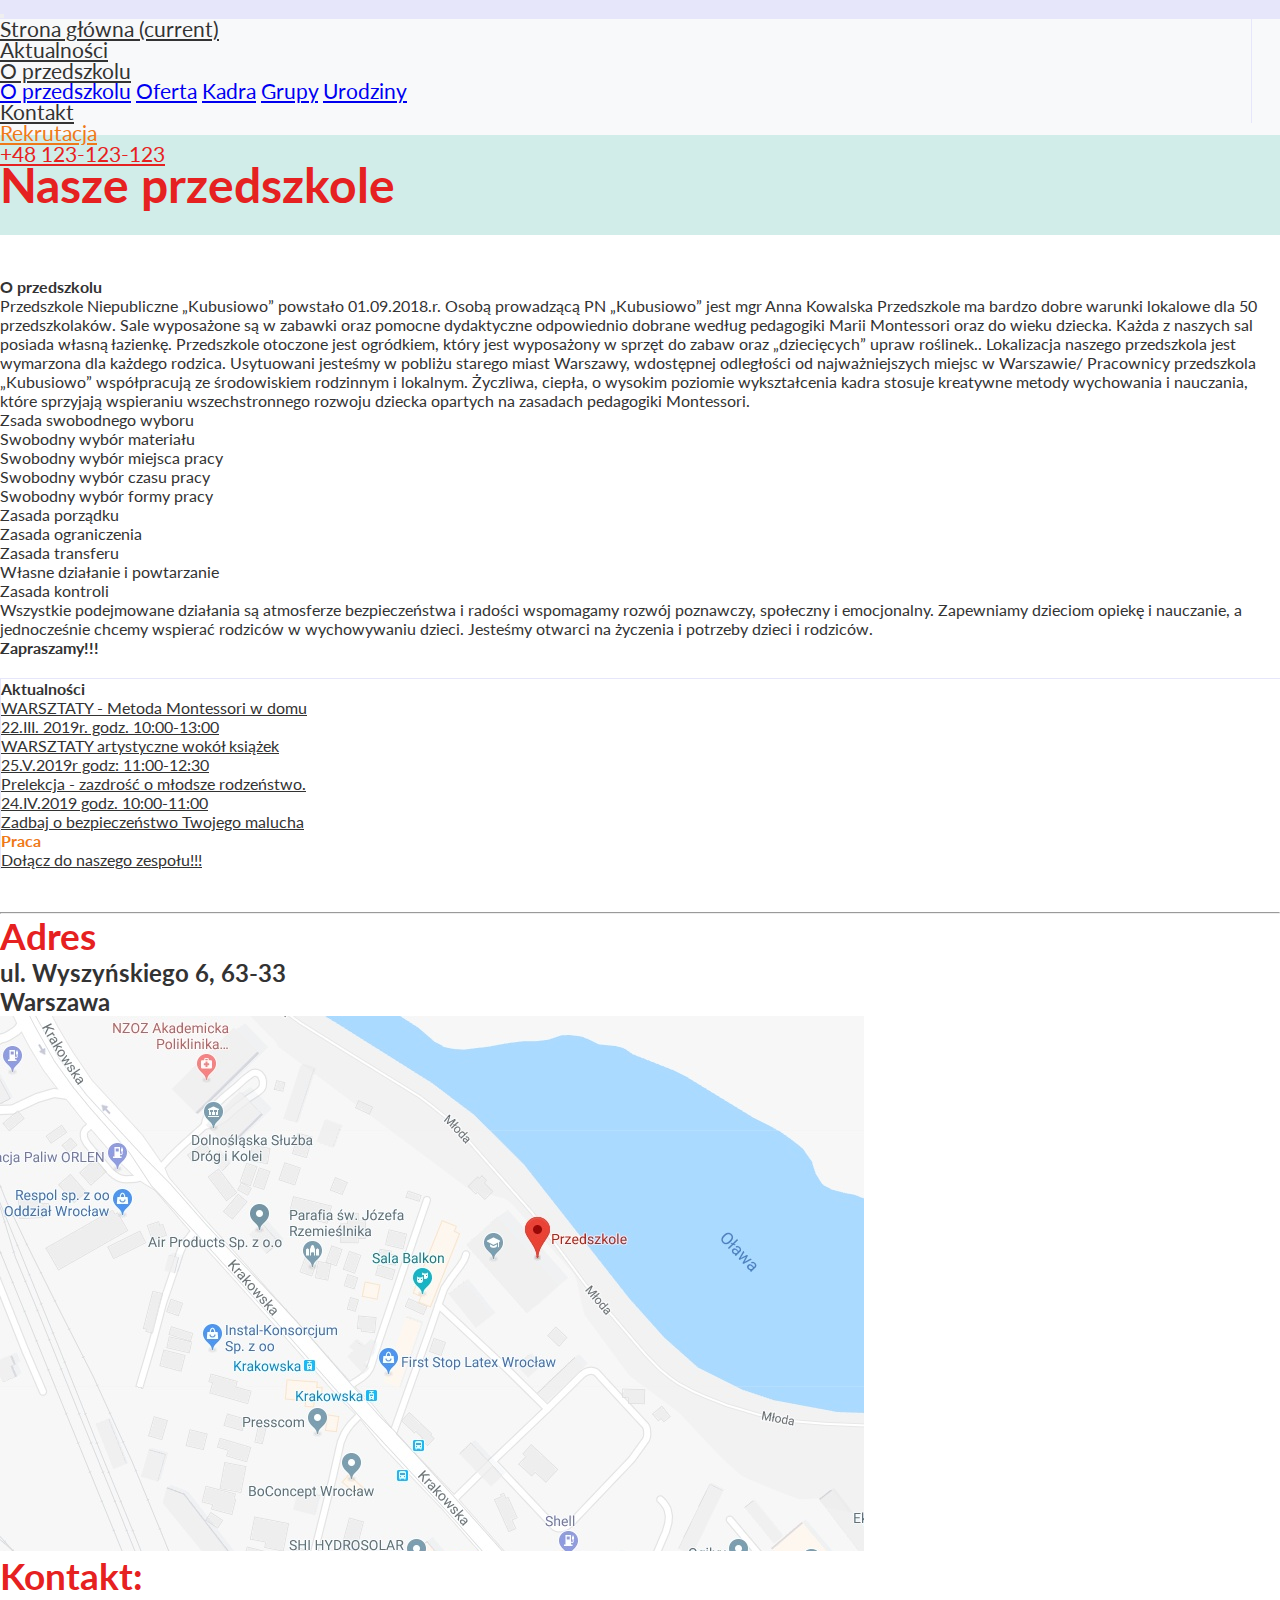
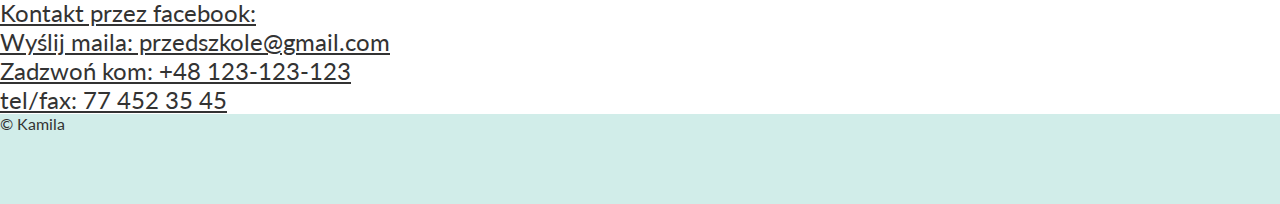
<file: o-przedszkolu/o-przedszkolu.html>
<!doctype html>
<html lang="pl">

<head>
  <meta charset="utf-8">
  <meta name="viewport" content="width=device-width, initial-scale=1, shrink-to-fit=no">

  <link rel="stylesheet" href="../css/style.css">

  <link rel="stylesheet" href="https://stackpath.bootstrapcdn.com/bootstrap/4.3.0/css/bootstrap.min.css"
    integrity="sha384-PDle/QlgIONtM1aqA2Qemk5gPOE7wFq8+Em+G/hmo5Iq0CCmYZLv3fVRDJ4MMwEA" crossorigin="anonymous">
  <link rel="stylesheet" href="https://use.fontawesome.com/releases/v5.7.2/css/all.css"
    integrity="sha384-fnmOCqbTlWIlj8LyTjo7mOUStjsKC4pOpQbqyi7RrhN7udi9RwhKkMHpvLbHG9Sr" crossorigin="anonymous">
  <link href="https://fonts.googleapis.com/css?family=Lato" rel="stylesheet">
  <title>o-przedszkolu</title>
</head>

<body style="font-family: 'Lato', sans-serif;">

  <nav class="navbar navbar-expand-lg navbar-expand-md navbar-light bg-light">
    <button class="navbar-toggler" type="button" data-toggle="collapse" data-target="#navbarSupportedContent"
      aria-controls="navbarSupportedContent" aria-expanded="false" aria-label="Toggle navigation">
      <span class="navbar-toggler-icon"></span>
    </button>


    <div class="collapse navbar-collapse flex-column flex-xl-row" id="navbarSupportedContent">
      <ul class="navbar-nav mr-auto">
        <li class="nav-item active ">
          <a class="nav-link" href="../index.html">Strona główna <span class="sr-only">(current)</span></a>
        </li>
        <li class="nav-item">
          <a class="nav-link" href="../Aktualności/aktualnosci.html">Aktualności</a>
        </li>
        <li class="nav-item dropdown">
          <a class="nav-link dropdown-toggle" href="#" id="navbarDropdown" role="button" data-toggle="dropdown"
            aria-haspopup="true" aria-expanded="false">
            O przedszkolu
          </a>
          <div class="dropdown-menu" aria-labelledby="navbarDropdown">
            <a class="dropdown-item" href="#">O przedszkolu</a>
            <a class="dropdown-item" href="oferta.html">Oferta</a>
            <a class="dropdown-item" href="kadra.html">Kadra</a>
            <a class="dropdown-item" href="grupy.html">Grupy</a>
            <a class="dropdown-item" href="urodziny.html">Urodziny </a>
</div>
        </li>
        <li class="nav-item">
          <a class="nav-link" href="#contact">Kontakt</a>
        </li>
        <li class="nav-item">
          <a class="nav-link" style="color:#ee7919" href="../rekrutacja/rekrutacja.html">Rekrutacja</a>
        </li>
      </ul>
      <ul class="navbar-nav mr-0 h4 text-right">
        <li class="nav-item">
          <a class="nav-link " style="color:#e52121" href="tel:+48123123123">+48 123-123-123</a>
        </li>
      </ul>
    </div>
  </nav>
  <header>
    <div class="bookmark container-fluid">
      <h1 class="text-center">Nasze przedszkole</h1>
    </div>
  </header>
  <section class="main">
    <!--O przedszkolu-->
    <div class="about-us row justify-content-around ">
      <div class="about-conatiner col-10 col-md-7 col-lg-8 text-justify ">
        <h4>O przedszkolu</h4>
        <p>
          Przedszkole Niepubliczne „Kubusiowo” powstało 01.09.2018.r. Osobą prowadzącą PN „Kubusiowo”
          jest mgr Anna
          Kowalska Przedszkole ma bardzo dobre warunki lokalowe dla 50 przedszkolaków. Sale wyposażone są w zabawki
          oraz
          pomocne dydaktyczne odpowiednio dobrane według pedagogiki Marii Montessori oraz do wieku dziecka. Każda z
          naszych sal posiada własną łazienkę. Przedszkole otoczone jest ogródkiem, który jest wyposażony w sprzęt do
          zabaw oraz „dziecięcych” upraw roślinek..
          Lokalizacja naszego przedszkola jest wymarzona dla każdego rodzica. Usytuowani jesteśmy w pobliżu starego
          miast
          Warszawy, wdostępnej odległości od najważniejszych miejsc w Warszawie/
          Pracownicy przedszkola „Kubusiowo” współpracują ze środowiskiem rodzinnym i lokalnym. Życzliwa, ciepła, o
          wysokim poziomie wykształcenia kadra stosuje kreatywne metody wychowania i nauczania, które sprzyjają
          wspieraniu wszechstronnego rozwoju dziecka opartych na zasadach pedagogiki Montessori. </p>
          <ol>
            <li>Zsada swobodnego wyboru</li>
            <li>Swobodny wybór materiału</li>
            <li>Swobodny wybór miejsca pracy</li>
            <li>Swobodny wybór czasu pracy</li>
            <li>Swobodny wybór formy pracy</li>
            <li>Zasada porządku</li>
            <li>Zasada ograniczenia</li>
            <li>Zasada transferu</li>
            <li>Własne działanie i powtarzanie</li>
            <li>Zasada kontroli</li>
          </ol>
        <p>Wszystkie podejmowane działania są atmosferze bezpieczeństwa i radości wspomagamy rozwój poznawczy,
          społeczny
          i emocjonalny. Zapewniamy dzieciom opiekę i nauczanie, a jednocześnie chcemy wspierać rodziców w wychowywaniu
          dzieci. Jesteśmy otwarci na życzenia i potrzeby dzieci i rodziców.</p>
        <h4 class="text-center">Zapraszamy!!!</h4>
      </div>

      <div class="up-date-kid col-12 col-md-4 col-lg-3 my-3 ">
        <div class="col-12 my-3 my-lg-4 text-center">
          <h4>Aktualności</h4>
          <ul class="px-2">
            <li class="up-date-link"> <a href="../Aktualności/aktualnosci.html#workshop-1">WARSZTATY - Metoda
                Montessori w domu <br>22.III.
                2019r. godz. 10:00-13:00</a>
            </li>
            <li class="up-date-link"> <a href="../Aktualności/aktualnosci.html#workshop-2">WARSZTATY artystyczne wokół
                książek <br>25.V.2019r
                godz: 11:00-12:30</a>
            </li>
            <li class="up-date-link"> <a href="../Aktualności/aktualnosci.html#workshop-2">Prelekcja - zazdrość o
                młodsze rodzeństwo. <br>24.IV.2019
                godz. 10:00-11:00</a>
            </li>
            <li class="up-date-link"><a href="../Aktualności/aktualnosci.html#insurance">Zadbaj o bezpieczeństwo
                Twojego malucha</a></li>
          </ul>
        </div>
        <div class="col-12 text-center my-3 my-lg-4">
          <h4 style="color:#ee7919">Praca</h4>
          <p class="up-date-link"> <a href="../Aktualności/aktualnosci.html#work">Dołącz do naszego zespołu!!!</a></p>
        </div>
      </div>
    </div>
    <hr class="d-block d-lg-none">
    <!--Adress-->
    <div class="container my-5 d-flex flex-column flex-md-row justify-content-center">
      <div class="col-12 col-md-6 ">
        <div class="adress text-center">
          <h4 class="mb-3" style="color:#e52121">Adres</h4>
          <h5 class="pb-3">ul. Wyszyńskiego 6, 63-33 <br> Warszawa</h5>
        </div>
        <div class="col-12 justify-content-center">
          <img class="col-12 h-100" src="../img/mapa.jpg" alt="map">
        </div>
      </div>

      <div id="contact" class="contact-list col-md-6 col-xl-5 mt-3 text-center ">
        <h4 class=" mb-3 mb-lg-5" style="color:#e52121">Kontakt:</h4>
        <ul>
          <li class="contact-details py-1 py-lg-2  md-h4">
            <a href="#">Kontakt przez facebook: <i class="fab fa-facebook-f pl-3 "></i> </a>
          </li>
          <li class="contact-details py-1 py-lg-2 ">
            <a href="#">Wyślij maila: przedszkole@gmail.com</a>
          </li>
          <li class="contact-details py-1 py-lg-2 ">
            <a href="#">Zadzwoń kom: +48 123-123-123</a>
          </li>
          <li class="contact-details py-1 py-lg-2">
            <a href="#">tel/fax: 77 452 35 45</a>
          </li>
        </ul>
      </div>
    </div>

  </section>

  <footer id="footer">
    <p class="text-right mr-5 pt-3"> &copy; Kamila</p>
  </footer>

  <script src="https://code.jquery.com/jquery-3.3.1.slim.min.js"
    integrity="sha384-q8i/X+965DzO0rT7abK41JStQIAqVgRVzpbzo5smXKp4YfRvH+8abtTE1Pi6jizo" crossorigin="anonymous">
  </script>
  <script src="https://cdnjs.cloudflare.com/ajax/libs/popper.js/1.14.7/umd/popper.min.js"
    integrity="sha384-UO2eT0CpHqdSJQ6hJty5KVphtPhzWj9WO1clHTMGa3JDZwrnQq4sF86dIHNDz0W1" crossorigin="anonymous">
  </script>
  <script src="https://stackpath.bootstrapcdn.com/bootstrap/4.3.0/js/bootstrap.min.js"
    integrity="sha384-7aThvCh9TypR7fIc2HV4O/nFMVCBwyIUKL8XCtKE+8xgCgl/PQGuFsvShjr74PBp" crossorigin="anonymous">
  </script>
  <script src="../js/main.js"></script>


</body>

</html>
</file>
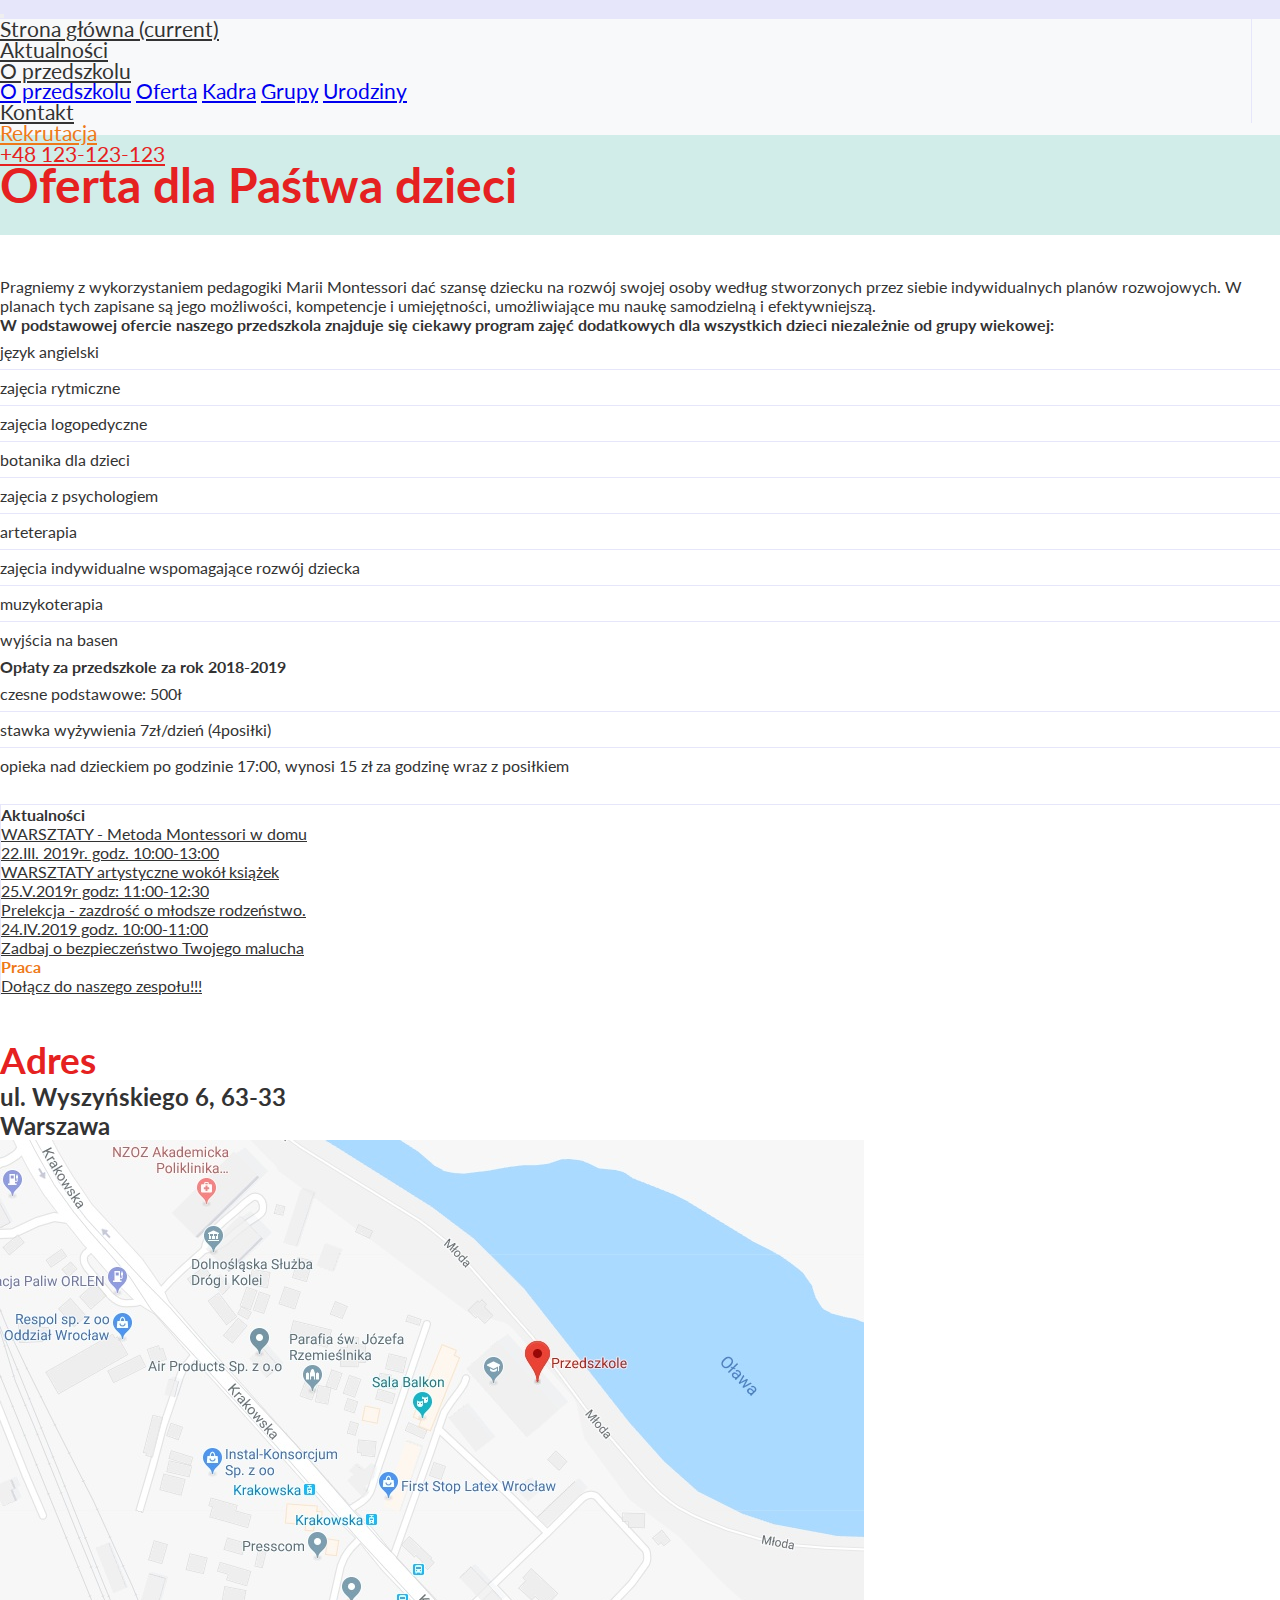
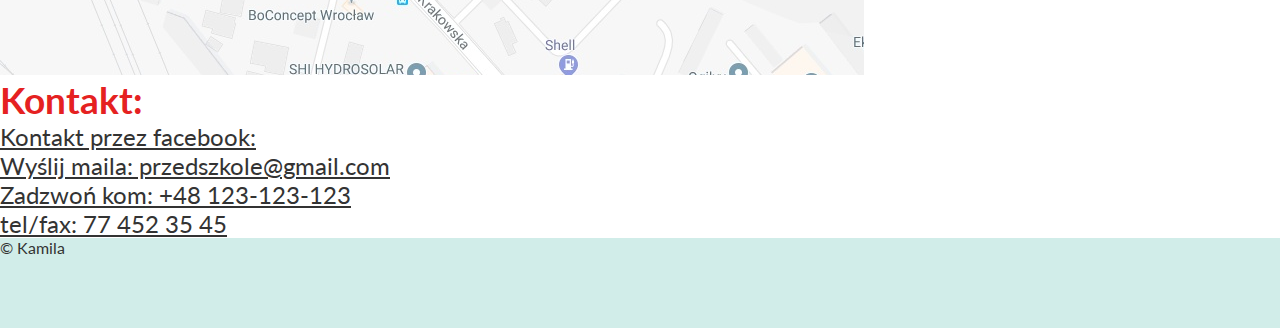
<file: o-przedszkolu/oferta.html>
<!doctype html>
<html lang="en">

<head>
  <meta charset="utf-8">
  <meta name="viewport" content="width=device-width, initial-scale=1, shrink-to-fit=no">

  <link rel="stylesheet" href="../css/style.css">

  <link rel="stylesheet" href="https://stackpath.bootstrapcdn.com/bootstrap/4.3.0/css/bootstrap.min.css"
    integrity="sha384-PDle/QlgIONtM1aqA2Qemk5gPOE7wFq8+Em+G/hmo5Iq0CCmYZLv3fVRDJ4MMwEA" crossorigin="anonymous">
  <link rel="stylesheet" href="https://use.fontawesome.com/releases/v5.7.2/css/all.css"
    integrity="sha384-fnmOCqbTlWIlj8LyTjo7mOUStjsKC4pOpQbqyi7RrhN7udi9RwhKkMHpvLbHG9Sr" crossorigin="anonymous">
  <link href="https://fonts.googleapis.com/css?family=Lato" rel="stylesheet">
  <title>oferta</title>
</head>

<body style="font-family: 'Lato', sans-serif;">

  <nav class="navbar navbar-expand-lg navbar-expand-md navbar-light bg-light">
    <button class="navbar-toggler" type="button" data-toggle="collapse" data-target="#navbarSupportedContent"
      aria-controls="navbarSupportedContent" aria-expanded="false" aria-label="Toggle navigation">
      <span class="navbar-toggler-icon"></span>
    </button>


    <div class="collapse navbar-collapse flex-column flex-xl-row" id="navbarSupportedContent">
      <ul class="navbar-nav mr-auto">
        <li class="nav-item active ">
          <a class="nav-link" href="../index.html">Strona główna <span class="sr-only">(current)</span></a>
        </li>
        <li class="nav-item">
          <a class="nav-link" href="../Aktualności/aktualnosci.html">Aktualności</a>
        </li>
        <li class="nav-item dropdown">
          <a class="nav-link dropdown-toggle" href="#" id="navbarDropdown" role="button" data-toggle="dropdown"
            aria-haspopup="true" aria-expanded="false">
            O przedszkolu
          </a>
          <div class="dropdown-menu" aria-labelledby="navbarDropdown">
            <a class="dropdown-item" href="o-przedszkolu.html">O przedszkolu</a>
            <a class="dropdown-item" href="#">Oferta</a>
            <a class="dropdown-item" href="kadra.html">Kadra</a>
            <a class="dropdown-item" href="grupy.html">Grupy</a>
            <a class="dropdown-item" href="urodziny.html">Urodziny </a>
</div>
        </li>
        <li class="nav-item">
          <a class="nav-link" href="#contact">Kontakt</a>
        </li>
        <li class="nav-item">
          <a class="nav-link" style="color:#ee7919" href="../rekrutacja/rekrutacja.html">Rekrutacja</a>
        </li>
      </ul>
      <ul class="navbar-nav mr-0 h4 text-right">
        <li class="nav-item">
          <a class="nav-link " style="color:#e52121" href="tel:+48123123123">+48 123-123-123</a>
        </li>
      </ul>
    </div>
  </nav>
  <header>
    <div class="bookmark container-fluid">
      <h1 class="text-center">Oferta dla Paśtwa dzieci</h1>
    </div>
  </header>
  <section class="main">
    <!--oferta-->
    <div class="about-us row justify-content-around ">
      <div class="about-conatiner col-10 col-md-7 col-lg-8 text-justify ">
        <p>
          Pragniemy z wykorzystaniem pedagogiki Marii Montessori dać szansę dziecku na rozwój swojej osoby według
          stworzonych przez siebie indywidualnych planów rozwojowych. W planach tych zapisane są jego możliwości,
          kompetencje i umiejętności, umożliwiające mu naukę samodzielną i efektywniejszą.</p>
        <p> <strong>W podstawowej ofercie naszego przedszkola znajduje się ciekawy program zajęć dodatkowych dla
            wszystkich
            dzieci niezależnie od grupy wiekowej:</strong></p>
        <ul>
          <li class="oferts-list"><i class="fas fa-arrow-circle-right"></i> język angielski</li>
          <li class="oferts-list"><i class="fas fa-arrow-circle-right"></i> zajęcia rytmiczne</li>
          <li class="oferts-list"><i class="fas fa-arrow-circle-right"></i> zajęcia logopedyczne</li>
          <li class="oferts-list"><i class="fas fa-arrow-circle-right"></i> botanika dla dzieci</li>
          <li class="oferts-list"><i class="fas fa-arrow-circle-right"></i> zajęcia z psychologiem</li>
          <li class="oferts-list"><i class="fas fa-arrow-circle-right"></i> arteterapia</li>
          <li class="oferts-list"><i class="fas fa-arrow-circle-right"></i> zajęcia indywidualne wspomagające rozwój
            dziecka</li>
          <li class="oferts-list"><i class="fas fa-arrow-circle-right"></i> muzykoterapia</li>
          <li class="oferts-list"><i class="fas fa-arrow-circle-right"></i> wyjścia na basen</li>
        </ul>
        <h4>Opłaty za przedszkole za rok 2018-2019</h4>
        <ul>
          <li class="oferts-list"><i class="fas fa-arrow-circle-right"></i> czesne podstawowe: 500ł</li>
          <li class="oferts-list"><i class="fas fa-arrow-circle-right"></i> stawka wyżywienia 7zł/dzień (4posiłki)</li>
          <li class="oferts-list"><i class="fas fa-arrow-circle-right"></i> opieka nad dzieckiem po godzinie 17:00,
            wynosi 15 zł za godzinę wraz z posiłkiem</li>
        </ul>
      </div>
      <div class="up-date-kid col-12 col-md-4 col-lg-3">
        <div class="col-12">
          <h4>Aktualności</h4>
          <ul class="px-2">
            <li class="up-date-link"> <a href="../Aktualności/aktualnosci.html#workshop-1" >WARSZTATY - Metoda
                Montessori w domu <br>22.III.
                2019r. godz. 10:00-13:00</a>
            </li>
            <li class="up-date-link"> <a href="../Aktualności/aktualnosci.html#workshop-2">WARSZTATY artystyczne wokół
                książek <br>25.V.2019r
                godz: 11:00-12:30</a>
            </li>
            <li class="up-date-link"> <a href="../Aktualności/aktualnosci.html#workshop-2">Prelekcja - zazdrość o
                młodsze rodzeństwo. <br>24.IV.2019
                godz. 10:00-11:00</a>
            </li>
            <li class="up-date-link"><a href="../Aktualności/aktualnosci.html#insurance">Zadbaj o bezpieczeństwo
                Twojego malucha</a></li>
          </ul>
        </div>
        <div class="col-12">
          <h4 style="color:#ee7919">Praca</h4>
          <p class="up-date-link"> <a href="../Aktualności/aktualnosci.html#work">Dołącz do naszego zespołu!!!</a></p>
        </div>
      </div>
    </div>

    <!--Adress-->
    <div class="container my-5 d-flex flex-column flex-md-row justify-content-center">
      <div class="col-12 col-md-6 ">
        <div class="adress text-center">
          <h4 class="mb-3" style="color:#e52121">Adres</h4>
          <h5 class="pb-3">ul. Wyszyńskiego 6, 63-33 <br> Warszawa</h5>
        </div>
        <div class="col-12 justify-content-center">
          <img class="col-12 h-100" src="../img/mapa.jpg" alt="map">
        </div>
      </div>

      <div id="contact" class="contact-list col-md-6 col-xl-5 mt-3 text-center ">
        <h4 class=" mb-3 mb-lg-5" style="color:#e52121">Kontakt:</h4>
        <ul>
          <li class="contact-details py-1 py-lg-2  md-h4">
            <a href="#">Kontakt przez facebook: <i class="fab fa-facebook-f pl-3 "></i> </a>
          </li>
          <li class="contact-details py-1 py-lg-2 ">
            <a href="#">Wyślij maila: przedszkole@gmail.com</a>
          </li>
          <li class="contact-details py-1 py-lg-2 ">
            <a href="#">Zadzwoń kom: +48 123-123-123</a>
          </li>
          <li class="contact-details py-1 py-lg-2">
            <a href="#">tel/fax: 77 452 35 45</a>
          </li>
        </ul>
      </div>
    </div>

  </section>

  <footer id="footer">
    <p class="text-right mr-5 pt-3"> &copy; Kamila</p>
  </footer>

  <script src="https://code.jquery.com/jquery-3.3.1.slim.min.js"
    integrity="sha384-q8i/X+965DzO0rT7abK41JStQIAqVgRVzpbzo5smXKp4YfRvH+8abtTE1Pi6jizo" crossorigin="anonymous">
  </script>
  <script src="https://cdnjs.cloudflare.com/ajax/libs/popper.js/1.14.7/umd/popper.min.js"
    integrity="sha384-UO2eT0CpHqdSJQ6hJty5KVphtPhzWj9WO1clHTMGa3JDZwrnQq4sF86dIHNDz0W1" crossorigin="anonymous">
  </script>
  <script src="https://stackpath.bootstrapcdn.com/bootstrap/4.3.0/js/bootstrap.min.js"
    integrity="sha384-7aThvCh9TypR7fIc2HV4O/nFMVCBwyIUKL8XCtKE+8xgCgl/PQGuFsvShjr74PBp" crossorigin="anonymous">
  </script>
  <script src="../js/main.js"></script>


</body>

</html>
</file>
<file: css/style.css>
* {
  margin: 0;
  padding: 0;
}

body {
  color: #333333;
  font-family: 'Lato', Georgia, Verdana, sans-serif;
}

.collapse {
  background-color: rgb(248, 249, 250);
  font-size: 1.2rem;
  z-index: 1;
}

.nav-link {
  color: #333333;
  font-weight: normal;
  transition: .3s;
}

.nav-link:hover {
  color: #e52121;
}

.nav-link:active {
  border-bottom: 10px solid #007bff;
}

.dropdown-menu .dropdown-item:hover {
  color: #e52121;
  font-weight: bold;
}

h1 {
  color: #e52121;
}

.navbar {
  background-color: #e6e6fa;
  color: #333333;
}

.navbar-brand {
  font-size: 2rem;
}

.navbar {
  height: 15vh;
}

.jumbotron {
  height: 85vh;
  background-image: url("../img/pooh.jpg");
  background-size: cover;
  background-repeat: no-repeat;
  background-position: center;
}

.jumbotron h1 {
  color: #e52121;
  font-weight: bold;
  text-shadow: 3px 2px 3px rgba(255, 255, 255, 0.2),
    12px -2px 10px rgba(255, 255, 255, 0.41);
  font-size: 5rem;
}

.jumbotron p {
  font-size: 1.8rem;
  font-weight: bold;
  text-shadow: 3px 2px 3px rgba(255, 255, 255, 0.2),
    -2px -2px 3px rgba(255, 255, 255, 0.58);
}

.main {
  max-width: 1300px;
  margin: 0 auto;
}

.container-oferts {
  margin-block-start: 3rem;
  margin-block-end: 3rem;
}

.card a:hover {
  text-decoration: none;
}

.card-text {
  color: #333333;
  text-transform: uppercase;
}

.card-text:hover {
  color: #e52121;
}

.nav-item {
  margin-right: 1.33em;
  border-right: 1px solid #e6e6fa;
  padding-right: 0.5em;
  line-height: 1em;
}

.nav-item:last-child {
  border: none;
}

.container-offerts {
  margin-top: 1.33rem;
}

.card {
  border: 2px solid red;
}

.container-updates {
  margin-block-start: 3rem;
  margin-block-end: 3em;
}

.slide-description a h5 {
  color: #007bff;
}

.slide-description a p {
  color: #333333;
}

.container-we {
  margin-block-end: 100px;
}

.list-item h4 {
  color: #ee7919;
}

#footer {
  height: 10vh;
  background-color: #D1EDE9;
}

#myScrollspy ul li {
  list-style: none;
  line-height: 2.33rem;
  font-size: 1.33rem;
}

.list-item {
  padding-inline-start: 1.33rem;
  padding-inline-end: 1.33rem;
  text-align: justify;
}

ul {
  list-style-type: none;
}

.contact-details a {
  color: #333;
}

.fab {
  color: #e52121;
}

.contact-details a:hover {
  color: #e52121;
  text-decoration: none;
}

.carousel-inner {
  background-color: #D1EDE9;
}

/* aktualności */
.bookmark {
  padding-block-end: 2rem;
  padding-block-start: 2rem;
  margin: 0 auto;
  background-color: #D1EDE9;
}

.event {
  border: 1px solid #e6e6fa;
  margin-block-start: 1.33rem;
  margin-block-end: 1.33rem;
  padding-block-end: 1.33rem;
  padding-block-start: 1.33rem;
}

.event h2 {
  font-size: 2.5rem;
  color: #ee7919;
  text-align: center;
  margin-bottom: 1.5rem;
}

.event h3 {
  color: #e52121;
}

/* o przedszkolu*/
.about-us {

  margin-block-start: 1.33rem;
  margin-block-end: 1.33rem;
}

.about-conatiner {
  border-bottom: 1px solid #e6e6fa;
  padding-block-end: 1.33rem;
}

.up-date-kid {
  border-left: 1px solid #e6e6fa;
}

.up-date-link a {
  color: #333333;
}

.up-date-link a:hover {
  color: #e52121;
  text-decoration: none;
}

/* oferty*/
.oferts-list {
  border-bottom: 1px solid #e6e6fa;
  padding: 0.5rem 0;
}

.oferts-list:last-child {
  border: none;
}

.oferts-list i {
  color: royalblue;
}

/* kadra*/
.team {
  border-bottom: 1px solid #e6e6fa;
}

.team-text {
  color: rgba(0, 0, 0, 0.9);
  font-weight: 100;
}

/* urodziny */

.birthday {
  background-image: url("o-przedszkolu/images/party.png");
  background-position: center;
  background-size: cover;
  background-repeat: no-repeat;
  opacity: 0.8;
  font-weight: bold;
}

/* grupy*/

.group-link {
  text-transform: uppercase;
  color: #ee7919;
  letter-spacing: 3px;
  font-weight: bold;
}

.group-title {
  color: #e52121;
}

@media(min-width: 300px) {
  .navbar {
    height: 15vh;
  }

  .jumbotron {
    height: 70vh;
  }

  .jumbotron h1 {
    font-size: 2.3rem;
  }

  .jumbotron p {
    margin-top: 2rem;
    font-size: 1rem;
  }

  .blockquote-footer {
    font-size: 0.6rem;
  }

  .container-oferts {
    margin-block-start: 1rem;
    margin-block-end: 1rem;
  }

  .card-text {
    font-size: 1.5rem;
  }

  .title {
    font-size: 1.8rem;
  }

  .under-title {
    font-size: 1.3rem;
  }

  .adress h5,
  .contact-details {
    font-size: 1.2rem;
  }

  /*aktualności*/
  .bookmark {
    padding-block-end: 0.5rem;
    padding-block-start: 0.5rem;
  }

  .bookmark h1 {
    font-size: 2rem;
  }

  .event {
    margin-block-start: 0.5rem;
    margin-block-end: 0.5rem;
    padding-block-end: 0.5rem;
    padding-block-start: 0.5rem;
  }

  .event h2 {
    font-size: 1.5rem;
    text-align: center;
    margin-bottom: 0.5rem;
  }

  .event h3 {
    padding-top: 1rem;
    text-align: center
  }

  /* rekrutacja */

  .recruitment a {
    font-size: 1.5rem;
  }

  /*kadra*/
  .team-text {
    font-size: 1.2rem;
  }

}

@media (min-width: 400px) {
  .navbar {
    height: 10vh;
  }

  .jumbotron {
    height: 60vh;
  }

  .jumbotron h1 {
    font-size: 2.8rem;
  }

  .jumbotron p {
    margin-top: 2rem;
    font-size: 1.1rem;
  }

  .blockquote-footer {
    font-size: 0.8rem;
  }

  /* aktualności*/
  .event h2 {
    font-size: 1.8rem;
  }
}

@media(min-width: 450px) {

  .jumbotron {
    height: 65vh;
  }
}

@media(min-width: 530px) {

  .jumbotron {
    height: 70vh;
  }

  .jumbotron h1 {
    font-size: 3.2rem;
  }

  .jumbotron p {
    margin-top: 1rem;
    font-size: 1.3rem;
  }

  .blockquote-footer {
    font-size: 0.8rem;
  }

  .team-text {
    font-size: 1.5rem;
  }
}

@media (min-width: 576px) {

  .jumbotron h1 {
    font-size: 3.8rem;
  }

  .jumbotron p {
    margin-top: 1rem;
    font-size: 1.3rem;
  }

  .blockquote-footer {
    font-size: 0.6rem;
  }

  .container-oferts {
    margin-block-start: 3rem;
    margin-block-end: 3rem;
  }

  .adress h5,
  .contact-details {
    font-size: 1.2rem;
  }

  /*aktualności*/
  .bookmark {
    padding-block-end: 1rem;
    padding-block-start: 1rem;
  }

  .bookmark h1 {
    font-size: 2.5rem;
  }

}


@media(min-width: 768px) {
  .navbar {
    height: 15vh;
  }

  .jumbotron {
    height: 70vh;
  }

  .jumbotron h1 {
    font-size: 4.3rem;
  }

  .jumbotron p {
    font-size: 1.5rem;
  }

  .blockquote-footer {
    font-size: 0.6rem;
  }

  .card-text {
    font-size: 1.5rem;
    letter-spacing: 2px;
  }

  .title {
    font-size: 2.3rem;
  }

  .under-title {
    font-size: 2rem;
  }

  .adress h4,
  .contact-list h4 {
    font-size: 2rem;
  }

  .adress h5,
  .contact-details {
    font-size: 1.2rem;
  }

  /* aktualności */
  .bookmark {
    padding-block-end: 1.2rem;
    padding-block-start: 1.2rem;
  }

  .bookmark h1 {
    font-size: 3rem;
  }

  .event {
    margin-block-start: 1rem;
    margin-block-end: 1rem;
    padding-block-end: 1rem;
    padding-block-start: 1rem;
  }

  .event h2 {
    font-size: 2rem;
    margin-bottom: 1rem;
  }

  .team-text {
    font-size: 1.8rem;
  }

}

@media(min-width: 810px) {
  .navbar li {
    font-size: 1.1rem;
  }

  .jumbotron h1 {
    font-size: 3.3rem;
  }

  .jumbotron p {
    padding-top: 1.5rem;
  }

}

@media(min-width: 910px) {
  .navbar li {
    font-size: 1.3rem;
  }

  .jumbotron h1 {
    font-size: 4rem;
  }

  .jumbotron p {
    font-size: 1.5rem;
  }
}

@media(min-width: 992px) {

  .jumbotron h1 {
    font-size: 4.7rem;
  }

  .jumbotron p {
    font-size: 1.5rem;
  }

  .blockquote-footer {
    font-size: 1rem;
  }

  .card-text {
    font-size: 1.1rem;
  }

  .under-title {
    font-size: 1.3rem;
  }

  .adress h4,
  .contact-list h4 {
    font-size: 1.8rem;
  }

  .adress h5,
  .contact-details {
    font-size: 1.5rem;
  }

  .about-us {
    padding-block-start: 1.33rem;
    padding-block-end: 1.33rem;
  }
}


@media(min-width: 1200px) {


  .jumbotron {
    height: 85vh;
  }

  .jumbotron h1 {
    font-size: 5rem;
  }

  .jumbotron p {
    font-size: 1.5rem;
  }

  .adress h4,
  .contact-list h4 {
    font-size: 2.3rem;
  }

  .adress h5,
  .contact-details {
    font-size: 1.5rem;
  }

  /*aktualności*/
  .bookmark {
    padding-block-end: 1.33rem;
    padding-block-start: 1.33rem;
  }

  .bookmark h1 {
    font-size: 3rem;
  }

  .event {
    margin-block-start: 1.33rem;
    margin-block-end: 1.33rem;
    padding-block-end: 1.33rem;
    padding-block-start: 1.33rem;
  }

  .event h2 {
    font-size: 2.5rem;
    margin-bottom: 1rem;
  }

}
</file>
